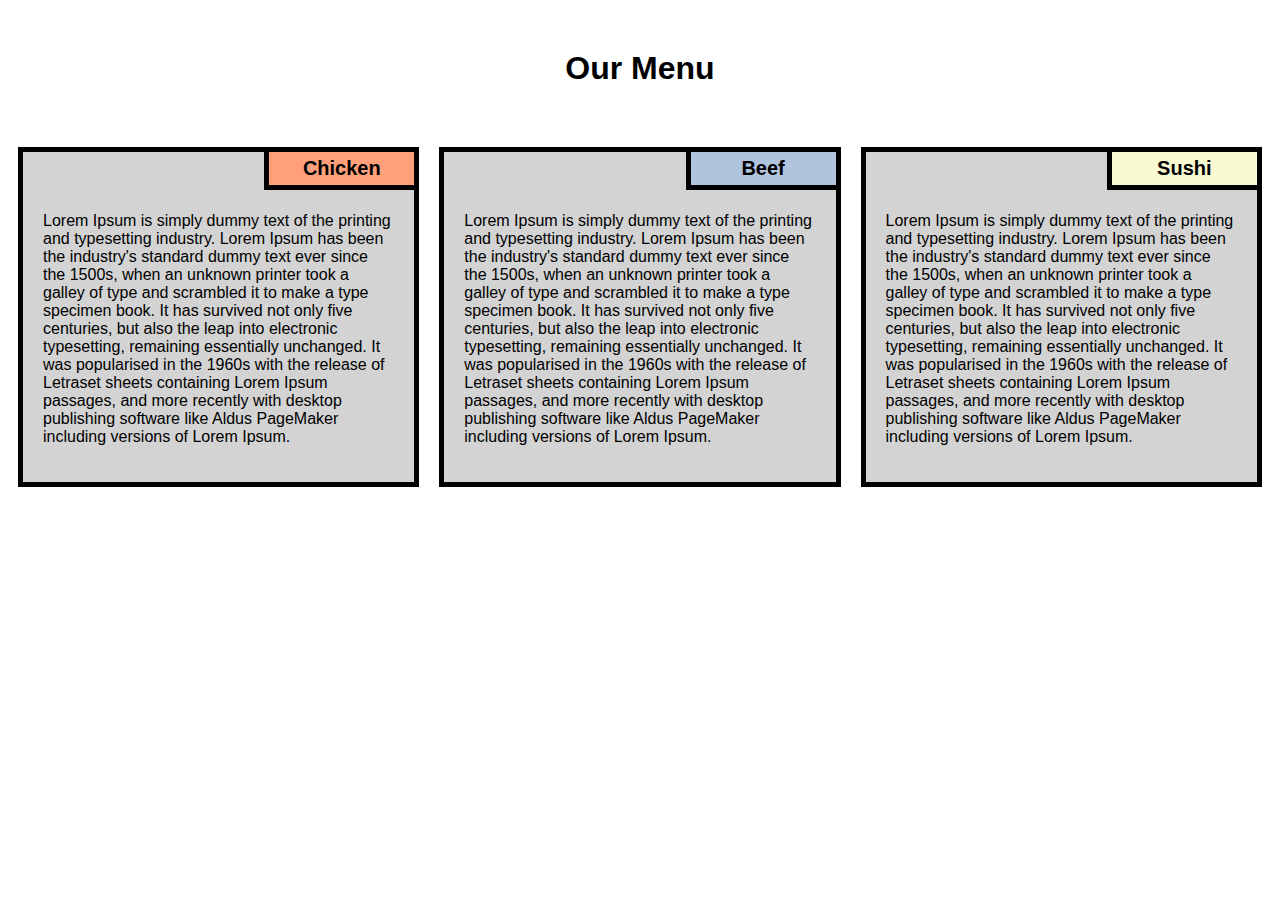
<file: module2-solution/index.html>
<!DOCTYPE html>
<html>
<head>
	<meta charset="utf-8">
	<meta name="viewport" content="width=device-width, initial-scale=1">
	<title>Module 2 Solution</title>
    <link rel="stylesheet" href="css/styles.css">
</head>
<body>
	<h1>Our Menu</h1>

	<div class="container">
		<div class="col-md-4 col-sm-6">
			<div class="menu">
				<span id="chicken" class="title">Chicken</span>
				<p>Lorem Ipsum is simply dummy text of the printing and typesetting industry. Lorem Ipsum has been the industry's standard dummy text ever since the 1500s, when an unknown printer took a galley of type and scrambled it to make a type specimen book. It has survived not only five centuries, but also the leap into electronic typesetting, remaining essentially unchanged. It was popularised in the 1960s with the release of Letraset sheets containing Lorem Ipsum passages, and more recently with desktop publishing software like Aldus PageMaker including versions of Lorem Ipsum.</p>
			</div>
		</div>
		<div class="col-md-4 col-sm-6">
			<div class="menu">
				<span id="beef" class="title">Beef</span>
				<p>Lorem Ipsum is simply dummy text of the printing and typesetting industry. Lorem Ipsum has been the industry's standard dummy text ever since the 1500s, when an unknown printer took a galley of type and scrambled it to make a type specimen book. It has survived not only five centuries, but also the leap into electronic typesetting, remaining essentially unchanged. It was popularised in the 1960s with the release of Letraset sheets containing Lorem Ipsum passages, and more recently with desktop publishing software like Aldus PageMaker including versions of Lorem Ipsum.</p>
			</div>
		</div>
		<div class="col-md-4 col-sm-12">
			<div class="menu">
				<span id="sushi" class="title">Sushi</span>
				<p>Lorem Ipsum is simply dummy text of the printing and typesetting industry. Lorem Ipsum has been the industry's standard dummy text ever since the 1500s, when an unknown printer took a galley of type and scrambled it to make a type specimen book. It has survived not only five centuries, but also the leap into electronic typesetting, remaining essentially unchanged. It was popularised in the 1960s with the release of Letraset sheets containing Lorem Ipsum passages, and more recently with desktop publishing software like Aldus PageMaker including versions of Lorem Ipsum.</p>
			</div>
		</div>
	</div>
</body>
</html>
</file>
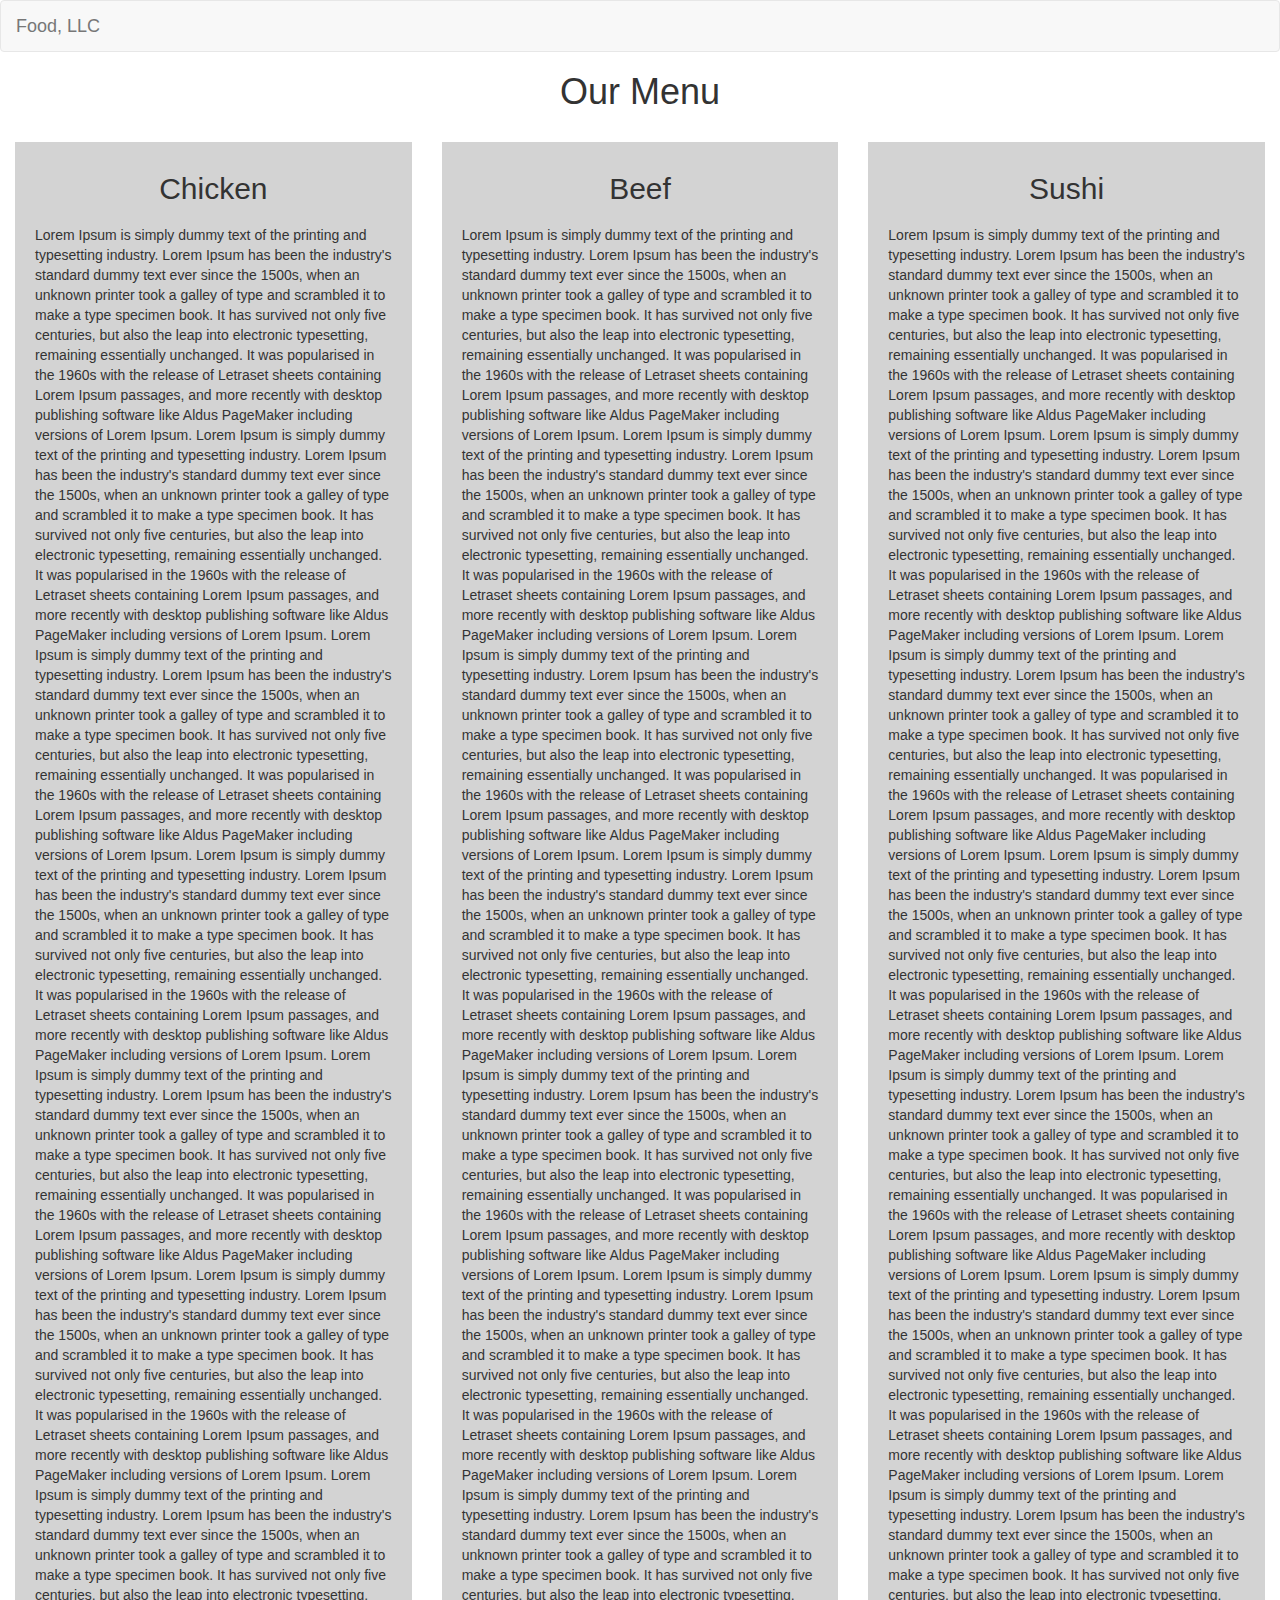
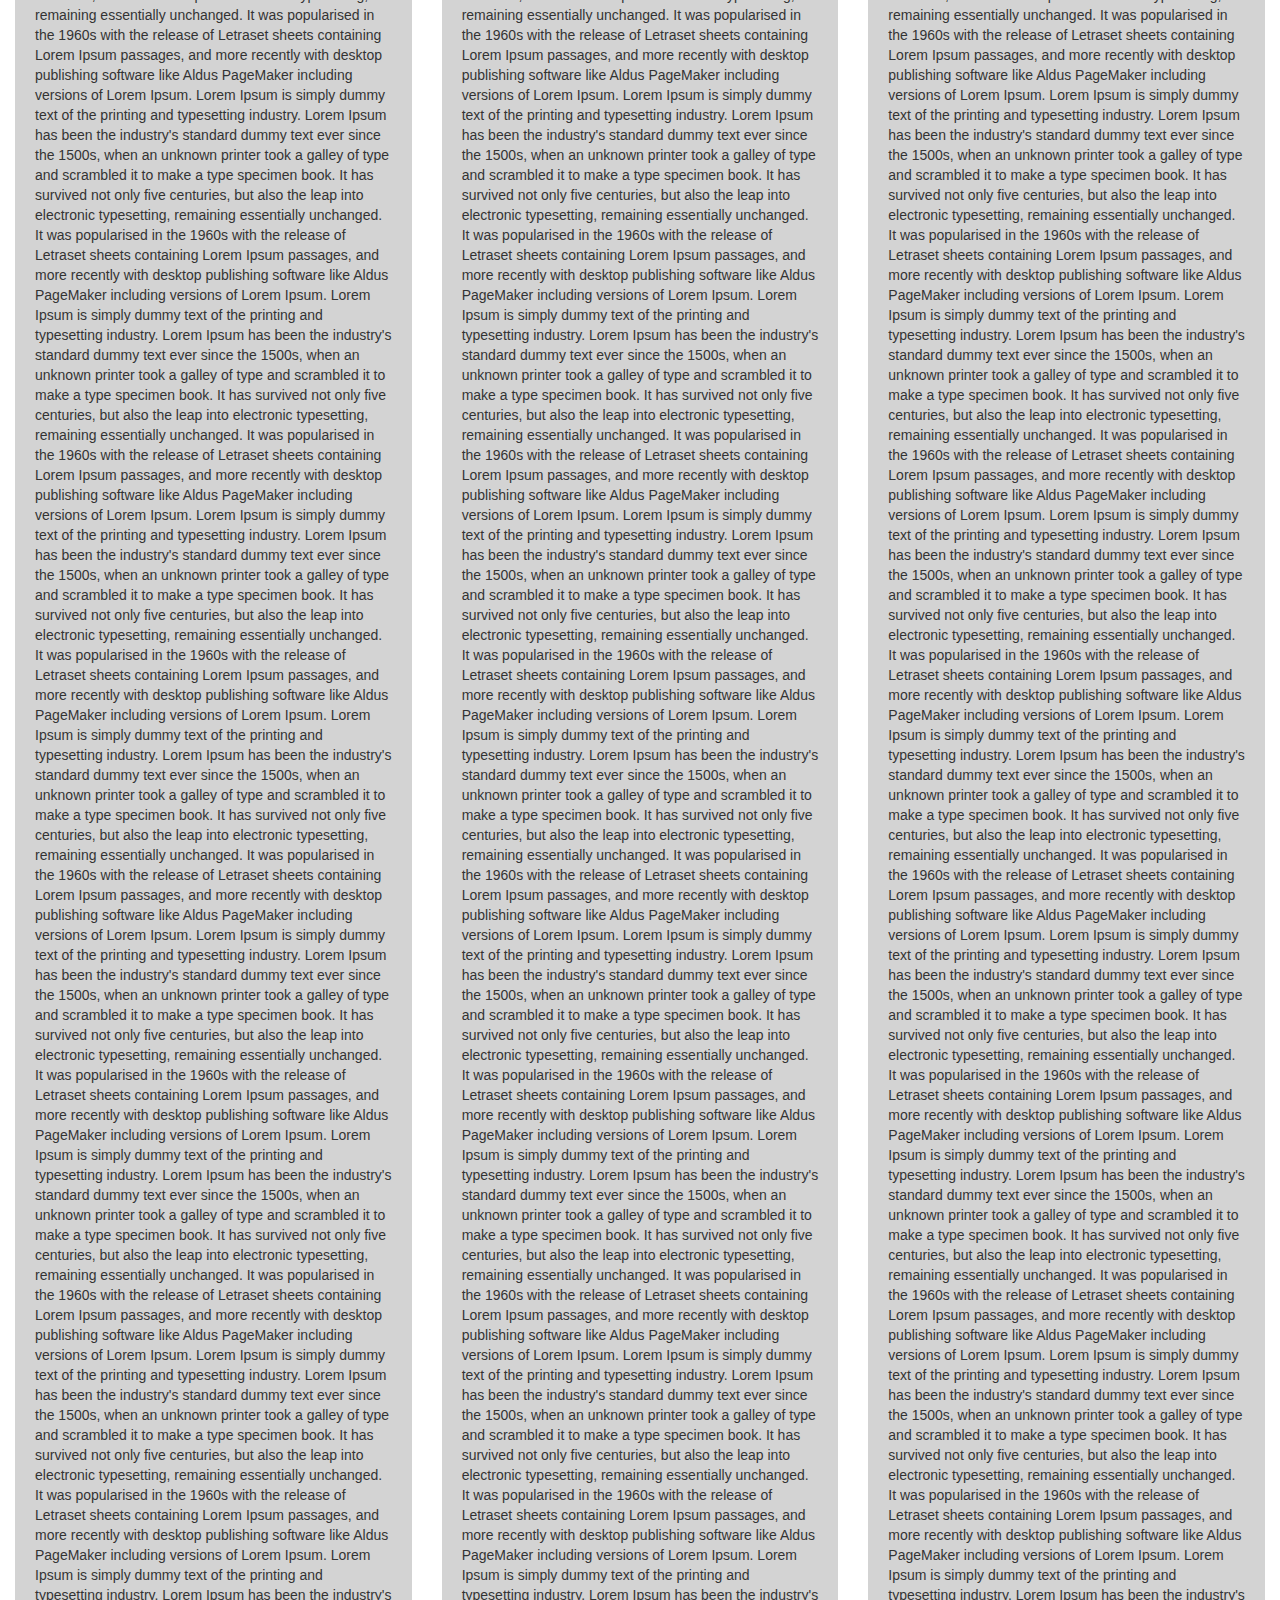
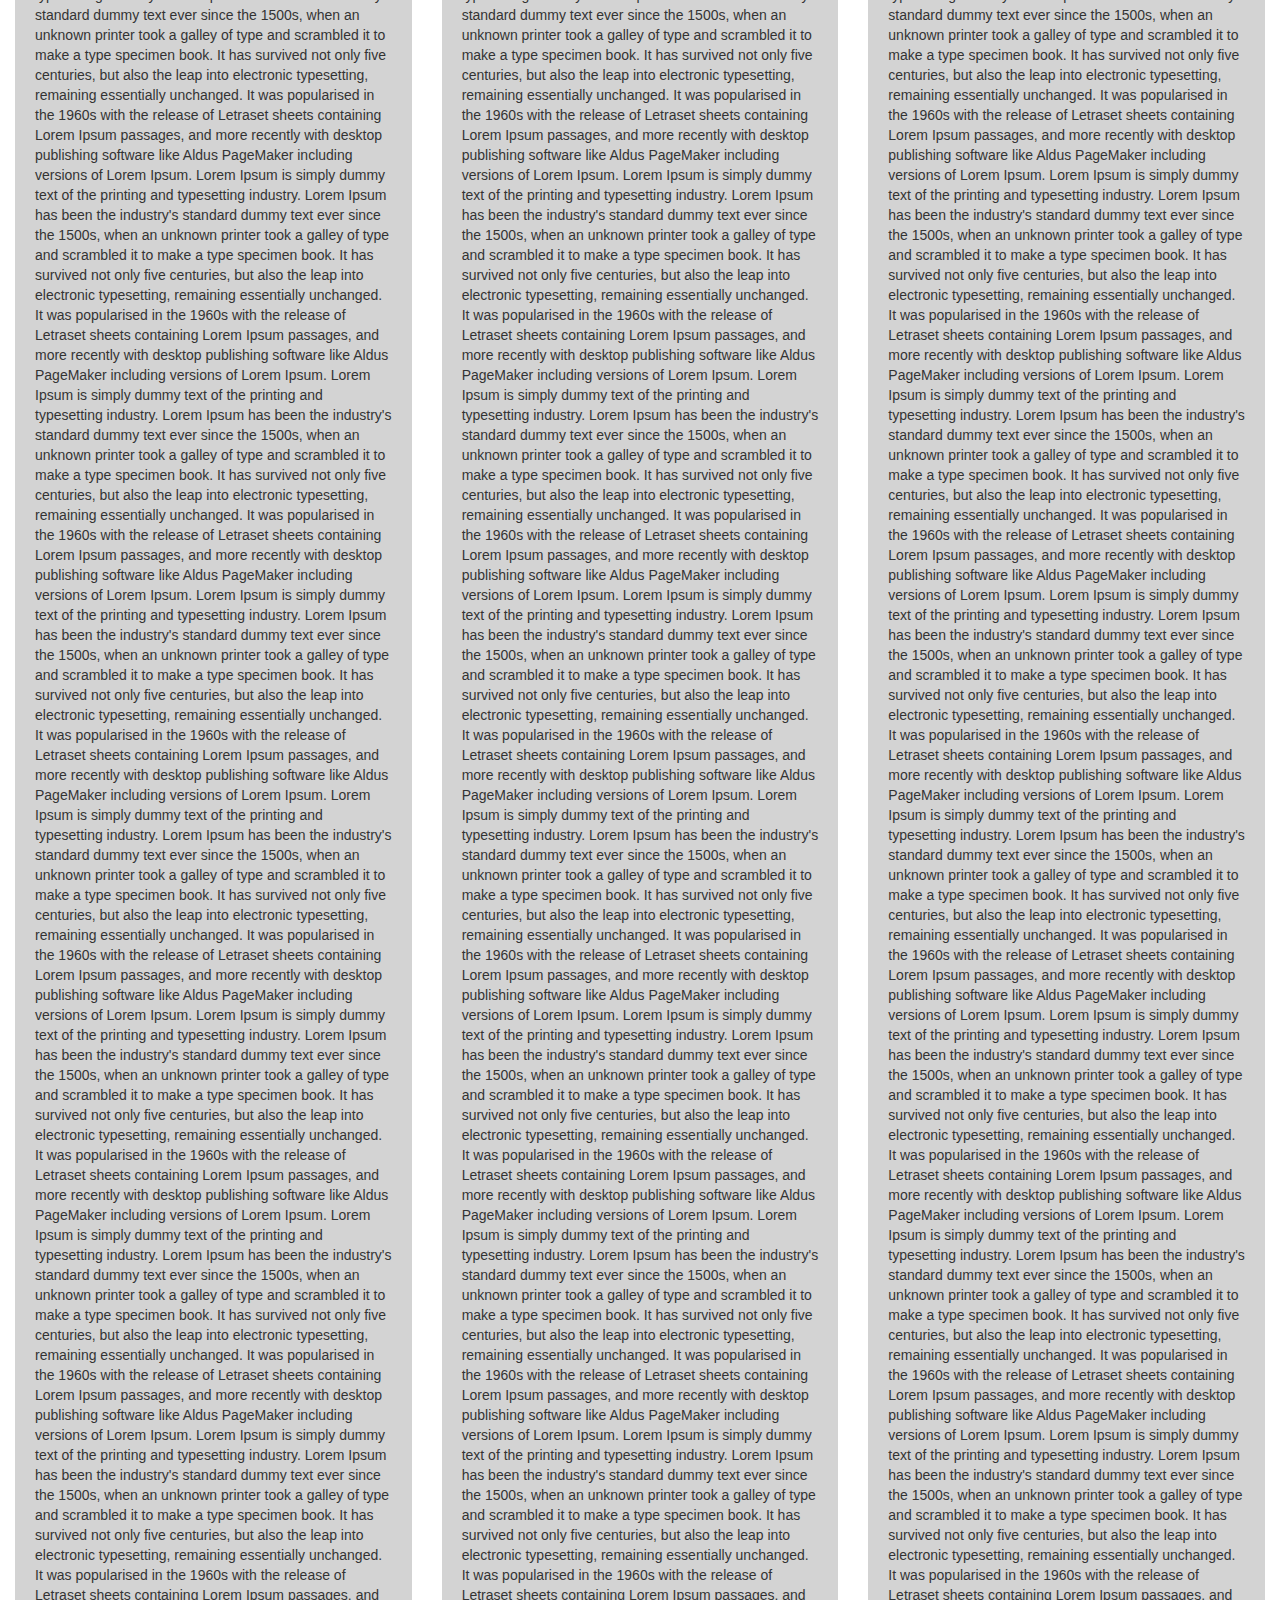
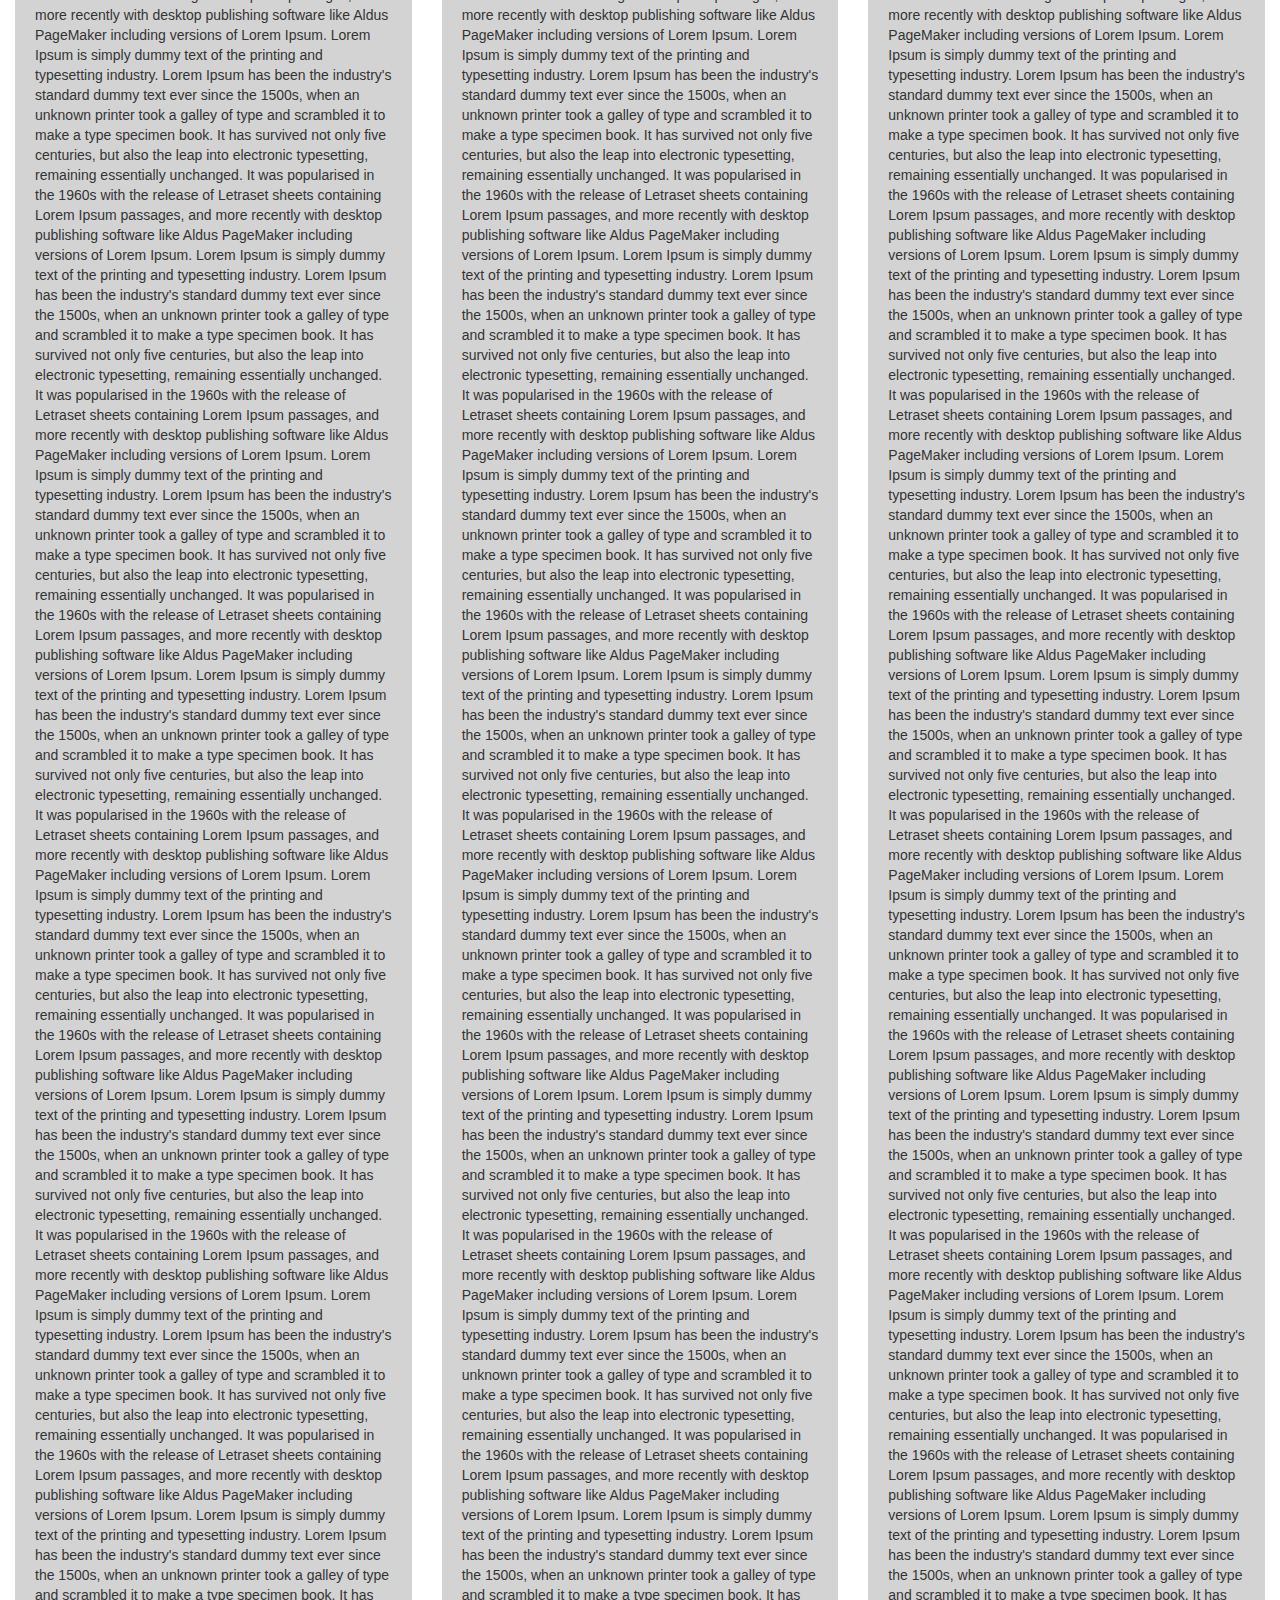
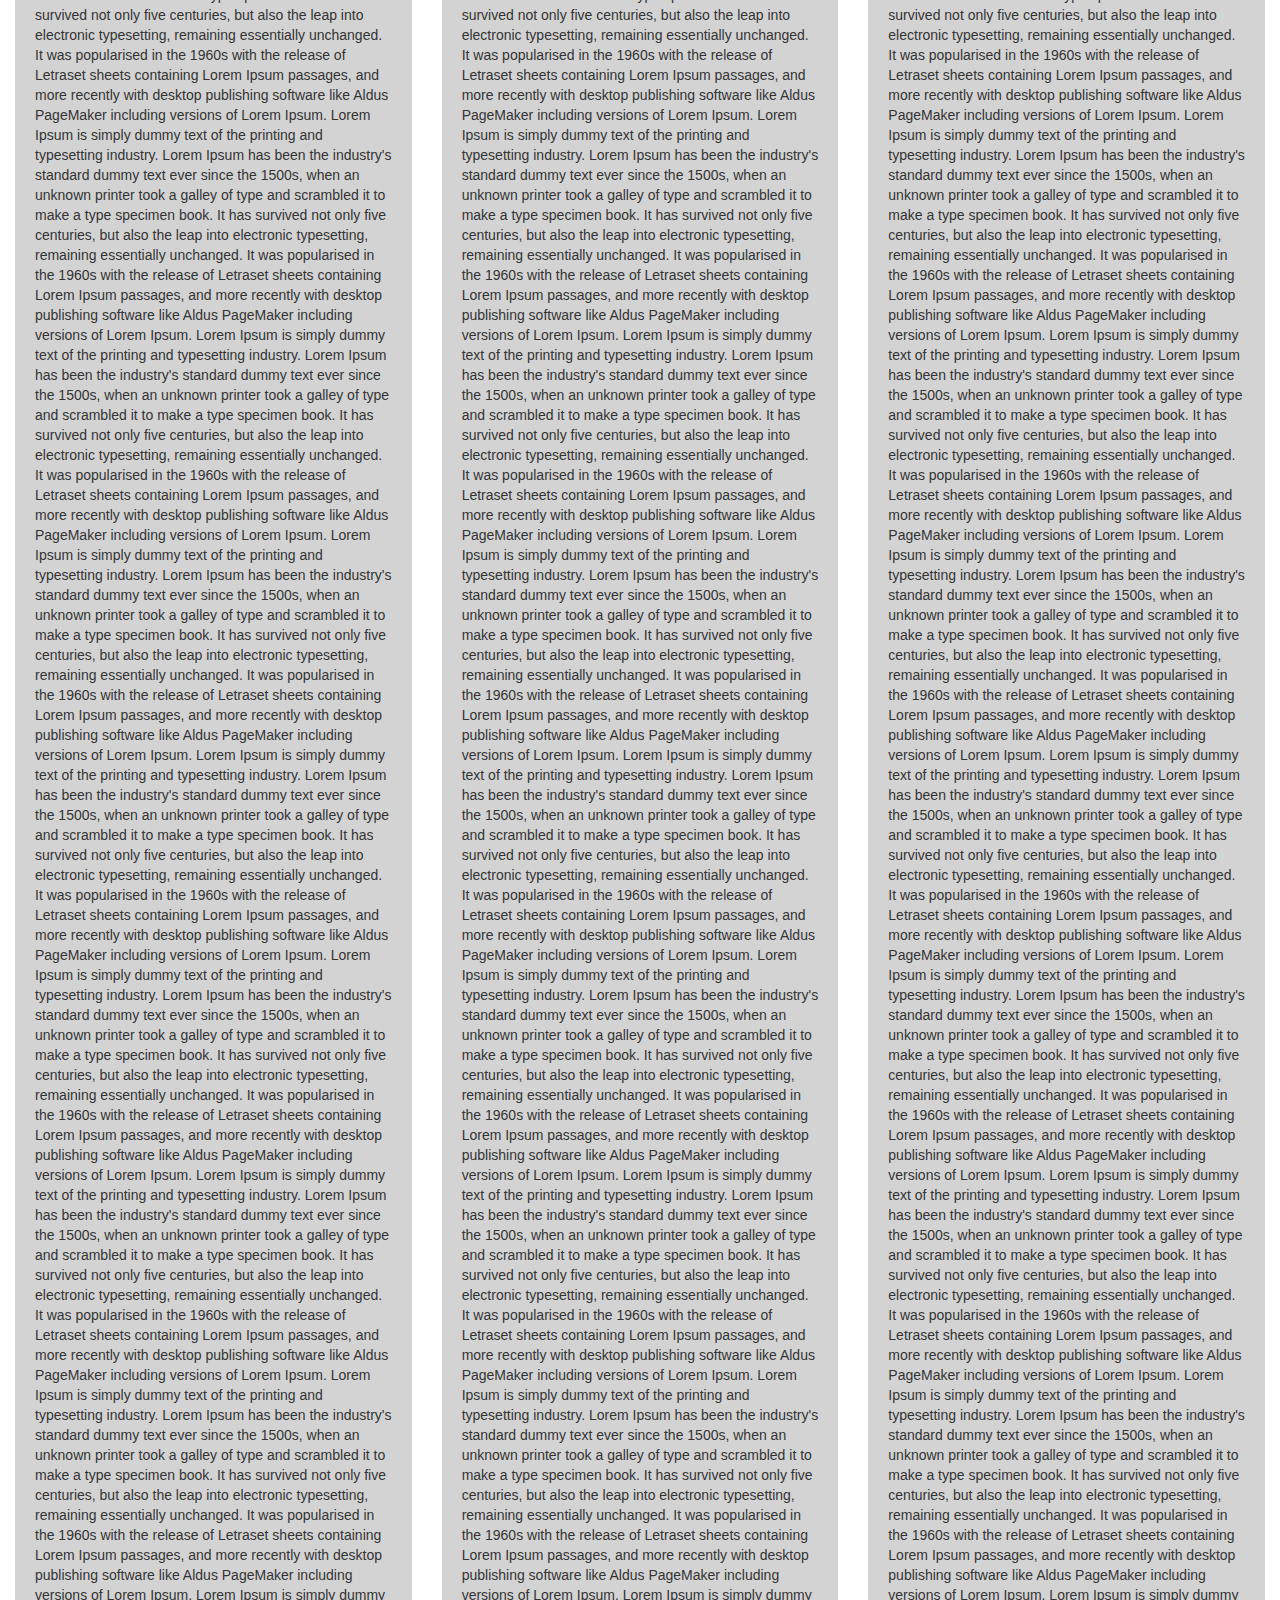
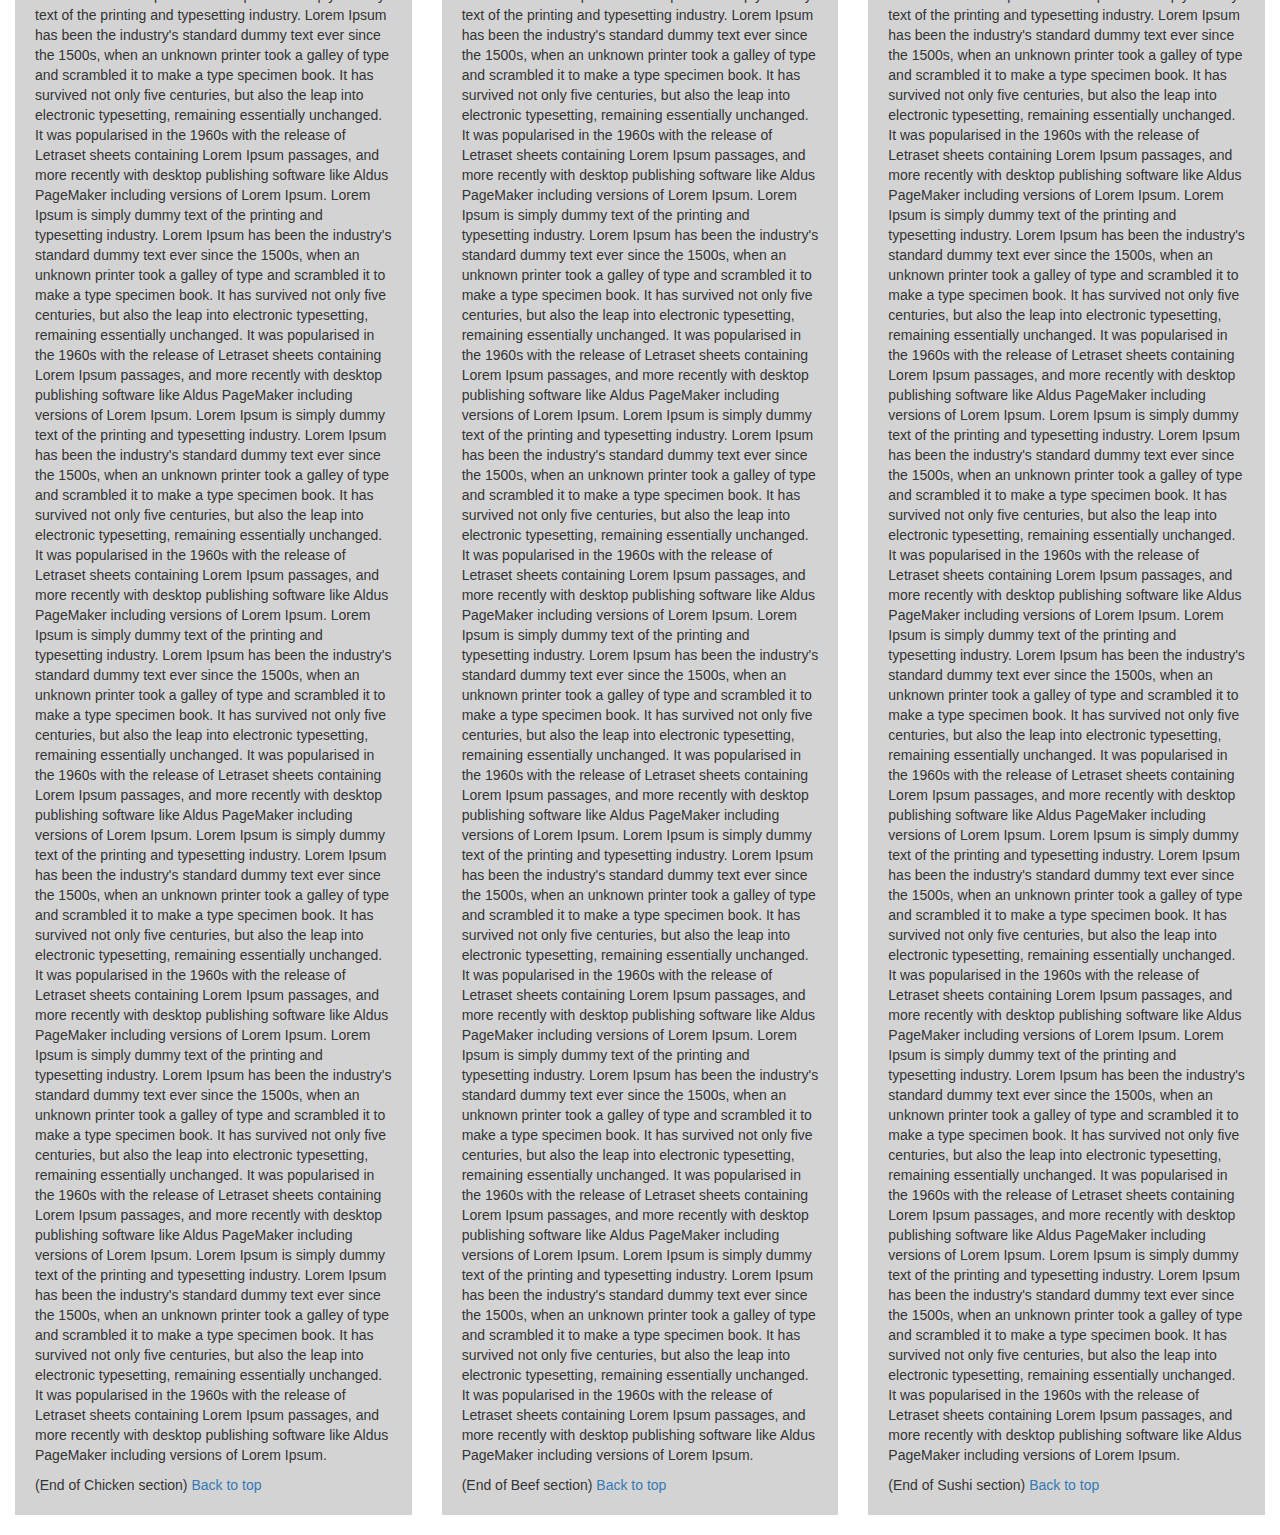
<file: module3-solution/index.html>
<!DOCTYPE html>
<html>
<head>
	<meta charset="utf-8">
	<meta name="viewport" content="width=device-width, initial-scale=1">

	<title>Module 3 Solution</title>

    <link rel="stylesheet" href="css/bootstrap.min.css">
    <link rel="stylesheet" href="css/styles.css">
</head>
<body>
	<nav id="top" class="navbar navbar-default">
		<div class="container-fluid">
			<div class="navbar-header">
			  <button type="button" class="navbar-toggle collapsed" data-toggle="collapse" data-target="#collapsable-nav" aria-expanded="false">
		        <span class="sr-only">Toggle navigation</span>
		        <span class="icon-bar"></span>
		        <span class="icon-bar"></span>
		        <span class="icon-bar"></span>
		      </button>
		      <a class="navbar-brand" href="#">Food, LLC</a>
		    </div>

		    <div id="collapsable-nav" class="collapse navbar-collapse">
	           <ul id="nav-list" class="nav navbar-nav navbar-right visible-xs">
	            <li>
	              <a href="#chicken">Chicken</a>
	            </li>
	            <li>
	              <a href="#beef">Beef</a>
	            </li>
	            <li>
	              <a href="#sushi">Sushi</a>
	            </li>
	          </ul>
	        </div>
		</div>
	</nav>

	<div class="text-center">
	  <h1>Our Menu</h1>
	</div>

	<div class="container-fluid">
		<div class="row">
			<div class="col-md-4 col-sm-6 col-xs-12">
				<div id="chicken" class="menu">
					<h2>Chicken</h2>
					<p>
						Lorem Ipsum is simply dummy text of the printing and typesetting industry. Lorem Ipsum has been the industry's standard dummy text ever since the 1500s, when an unknown printer took a galley of type and scrambled it to make a type specimen book. It has survived not only five centuries, but also the leap into electronic typesetting, remaining essentially unchanged. It was popularised in the 1960s with the release of Letraset sheets containing Lorem Ipsum passages, and more recently with desktop publishing software like Aldus PageMaker including versions of Lorem Ipsum.

						Lorem Ipsum is simply dummy text of the printing and typesetting industry. Lorem Ipsum has been the industry's standard dummy text ever since the 1500s, when an unknown printer took a galley of type and scrambled it to make a type specimen book. It has survived not only five centuries, but also the leap into electronic typesetting, remaining essentially unchanged. It was popularised in the 1960s with the release of Letraset sheets containing Lorem Ipsum passages, and more recently with desktop publishing software like Aldus PageMaker including versions of Lorem Ipsum.

						Lorem Ipsum is simply dummy text of the printing and typesetting industry. Lorem Ipsum has been the industry's standard dummy text ever since the 1500s, when an unknown printer took a galley of type and scrambled it to make a type specimen book. It has survived not only five centuries, but also the leap into electronic typesetting, remaining essentially unchanged. It was popularised in the 1960s with the release of Letraset sheets containing Lorem Ipsum passages, and more recently with desktop publishing software like Aldus PageMaker including versions of Lorem Ipsum.

						Lorem Ipsum is simply dummy text of the printing and typesetting industry. Lorem Ipsum has been the industry's standard dummy text ever since the 1500s, when an unknown printer took a galley of type and scrambled it to make a type specimen book. It has survived not only five centuries, but also the leap into electronic typesetting, remaining essentially unchanged. It was popularised in the 1960s with the release of Letraset sheets containing Lorem Ipsum passages, and more recently with desktop publishing software like Aldus PageMaker including versions of Lorem Ipsum.

						Lorem Ipsum is simply dummy text of the printing and typesetting industry. Lorem Ipsum has been the industry's standard dummy text ever since the 1500s, when an unknown printer took a galley of type and scrambled it to make a type specimen book. It has survived not only five centuries, but also the leap into electronic typesetting, remaining essentially unchanged. It was popularised in the 1960s with the release of Letraset sheets containing Lorem Ipsum passages, and more recently with desktop publishing software like Aldus PageMaker including versions of Lorem Ipsum.

						Lorem Ipsum is simply dummy text of the printing and typesetting industry. Lorem Ipsum has been the industry's standard dummy text ever since the 1500s, when an unknown printer took a galley of type and scrambled it to make a type specimen book. It has survived not only five centuries, but also the leap into electronic typesetting, remaining essentially unchanged. It was popularised in the 1960s with the release of Letraset sheets containing Lorem Ipsum passages, and more recently with desktop publishing software like Aldus PageMaker including versions of Lorem Ipsum.

						Lorem Ipsum is simply dummy text of the printing and typesetting industry. Lorem Ipsum has been the industry's standard dummy text ever since the 1500s, when an unknown printer took a galley of type and scrambled it to make a type specimen book. It has survived not only five centuries, but also the leap into electronic typesetting, remaining essentially unchanged. It was popularised in the 1960s with the release of Letraset sheets containing Lorem Ipsum passages, and more recently with desktop publishing software like Aldus PageMaker including versions of Lorem Ipsum.

						Lorem Ipsum is simply dummy text of the printing and typesetting industry. Lorem Ipsum has been the industry's standard dummy text ever since the 1500s, when an unknown printer took a galley of type and scrambled it to make a type specimen book. It has survived not only five centuries, but also the leap into electronic typesetting, remaining essentially unchanged. It was popularised in the 1960s with the release of Letraset sheets containing Lorem Ipsum passages, and more recently with desktop publishing software like Aldus PageMaker including versions of Lorem Ipsum.

						Lorem Ipsum is simply dummy text of the printing and typesetting industry. Lorem Ipsum has been the industry's standard dummy text ever since the 1500s, when an unknown printer took a galley of type and scrambled it to make a type specimen book. It has survived not only five centuries, but also the leap into electronic typesetting, remaining essentially unchanged. It was popularised in the 1960s with the release of Letraset sheets containing Lorem Ipsum passages, and more recently with desktop publishing software like Aldus PageMaker including versions of Lorem Ipsum.

						Lorem Ipsum is simply dummy text of the printing and typesetting industry. Lorem Ipsum has been the industry's standard dummy text ever since the 1500s, when an unknown printer took a galley of type and scrambled it to make a type specimen book. It has survived not only five centuries, but also the leap into electronic typesetting, remaining essentially unchanged. It was popularised in the 1960s with the release of Letraset sheets containing Lorem Ipsum passages, and more recently with desktop publishing software like Aldus PageMaker including versions of Lorem Ipsum.

						Lorem Ipsum is simply dummy text of the printing and typesetting industry. Lorem Ipsum has been the industry's standard dummy text ever since the 1500s, when an unknown printer took a galley of type and scrambled it to make a type specimen book. It has survived not only five centuries, but also the leap into electronic typesetting, remaining essentially unchanged. It was popularised in the 1960s with the release of Letraset sheets containing Lorem Ipsum passages, and more recently with desktop publishing software like Aldus PageMaker including versions of Lorem Ipsum.

						Lorem Ipsum is simply dummy text of the printing and typesetting industry. Lorem Ipsum has been the industry's standard dummy text ever since the 1500s, when an unknown printer took a galley of type and scrambled it to make a type specimen book. It has survived not only five centuries, but also the leap into electronic typesetting, remaining essentially unchanged. It was popularised in the 1960s with the release of Letraset sheets containing Lorem Ipsum passages, and more recently with desktop publishing software like Aldus PageMaker including versions of Lorem Ipsum.

						Lorem Ipsum is simply dummy text of the printing and typesetting industry. Lorem Ipsum has been the industry's standard dummy text ever since the 1500s, when an unknown printer took a galley of type and scrambled it to make a type specimen book. It has survived not only five centuries, but also the leap into electronic typesetting, remaining essentially unchanged. It was popularised in the 1960s with the release of Letraset sheets containing Lorem Ipsum passages, and more recently with desktop publishing software like Aldus PageMaker including versions of Lorem Ipsum.

						Lorem Ipsum is simply dummy text of the printing and typesetting industry. Lorem Ipsum has been the industry's standard dummy text ever since the 1500s, when an unknown printer took a galley of type and scrambled it to make a type specimen book. It has survived not only five centuries, but also the leap into electronic typesetting, remaining essentially unchanged. It was popularised in the 1960s with the release of Letraset sheets containing Lorem Ipsum passages, and more recently with desktop publishing software like Aldus PageMaker including versions of Lorem Ipsum.

						Lorem Ipsum is simply dummy text of the printing and typesetting industry. Lorem Ipsum has been the industry's standard dummy text ever since the 1500s, when an unknown printer took a galley of type and scrambled it to make a type specimen book. It has survived not only five centuries, but also the leap into electronic typesetting, remaining essentially unchanged. It was popularised in the 1960s with the release of Letraset sheets containing Lorem Ipsum passages, and more recently with desktop publishing software like Aldus PageMaker including versions of Lorem Ipsum.

						Lorem Ipsum is simply dummy text of the printing and typesetting industry. Lorem Ipsum has been the industry's standard dummy text ever since the 1500s, when an unknown printer took a galley of type and scrambled it to make a type specimen book. It has survived not only five centuries, but also the leap into electronic typesetting, remaining essentially unchanged. It was popularised in the 1960s with the release of Letraset sheets containing Lorem Ipsum passages, and more recently with desktop publishing software like Aldus PageMaker including versions of Lorem Ipsum.

						Lorem Ipsum is simply dummy text of the printing and typesetting industry. Lorem Ipsum has been the industry's standard dummy text ever since the 1500s, when an unknown printer took a galley of type and scrambled it to make a type specimen book. It has survived not only five centuries, but also the leap into electronic typesetting, remaining essentially unchanged. It was popularised in the 1960s with the release of Letraset sheets containing Lorem Ipsum passages, and more recently with desktop publishing software like Aldus PageMaker including versions of Lorem Ipsum.

						Lorem Ipsum is simply dummy text of the printing and typesetting industry. Lorem Ipsum has been the industry's standard dummy text ever since the 1500s, when an unknown printer took a galley of type and scrambled it to make a type specimen book. It has survived not only five centuries, but also the leap into electronic typesetting, remaining essentially unchanged. It was popularised in the 1960s with the release of Letraset sheets containing Lorem Ipsum passages, and more recently with desktop publishing software like Aldus PageMaker including versions of Lorem Ipsum.

						Lorem Ipsum is simply dummy text of the printing and typesetting industry. Lorem Ipsum has been the industry's standard dummy text ever since the 1500s, when an unknown printer took a galley of type and scrambled it to make a type specimen book. It has survived not only five centuries, but also the leap into electronic typesetting, remaining essentially unchanged. It was popularised in the 1960s with the release of Letraset sheets containing Lorem Ipsum passages, and more recently with desktop publishing software like Aldus PageMaker including versions of Lorem Ipsum.

						Lorem Ipsum is simply dummy text of the printing and typesetting industry. Lorem Ipsum has been the industry's standard dummy text ever since the 1500s, when an unknown printer took a galley of type and scrambled it to make a type specimen book. It has survived not only five centuries, but also the leap into electronic typesetting, remaining essentially unchanged. It was popularised in the 1960s with the release of Letraset sheets containing Lorem Ipsum passages, and more recently with desktop publishing software like Aldus PageMaker including versions of Lorem Ipsum.

						Lorem Ipsum is simply dummy text of the printing and typesetting industry. Lorem Ipsum has been the industry's standard dummy text ever since the 1500s, when an unknown printer took a galley of type and scrambled it to make a type specimen book. It has survived not only five centuries, but also the leap into electronic typesetting, remaining essentially unchanged. It was popularised in the 1960s with the release of Letraset sheets containing Lorem Ipsum passages, and more recently with desktop publishing software like Aldus PageMaker including versions of Lorem Ipsum.

						Lorem Ipsum is simply dummy text of the printing and typesetting industry. Lorem Ipsum has been the industry's standard dummy text ever since the 1500s, when an unknown printer took a galley of type and scrambled it to make a type specimen book. It has survived not only five centuries, but also the leap into electronic typesetting, remaining essentially unchanged. It was popularised in the 1960s with the release of Letraset sheets containing Lorem Ipsum passages, and more recently with desktop publishing software like Aldus PageMaker including versions of Lorem Ipsum.

						Lorem Ipsum is simply dummy text of the printing and typesetting industry. Lorem Ipsum has been the industry's standard dummy text ever since the 1500s, when an unknown printer took a galley of type and scrambled it to make a type specimen book. It has survived not only five centuries, but also the leap into electronic typesetting, remaining essentially unchanged. It was popularised in the 1960s with the release of Letraset sheets containing Lorem Ipsum passages, and more recently with desktop publishing software like Aldus PageMaker including versions of Lorem Ipsum.

						Lorem Ipsum is simply dummy text of the printing and typesetting industry. Lorem Ipsum has been the industry's standard dummy text ever since the 1500s, when an unknown printer took a galley of type and scrambled it to make a type specimen book. It has survived not only five centuries, but also the leap into electronic typesetting, remaining essentially unchanged. It was popularised in the 1960s with the release of Letraset sheets containing Lorem Ipsum passages, and more recently with desktop publishing software like Aldus PageMaker including versions of Lorem Ipsum.

						Lorem Ipsum is simply dummy text of the printing and typesetting industry. Lorem Ipsum has been the industry's standard dummy text ever since the 1500s, when an unknown printer took a galley of type and scrambled it to make a type specimen book. It has survived not only five centuries, but also the leap into electronic typesetting, remaining essentially unchanged. It was popularised in the 1960s with the release of Letraset sheets containing Lorem Ipsum passages, and more recently with desktop publishing software like Aldus PageMaker including versions of Lorem Ipsum.

						Lorem Ipsum is simply dummy text of the printing and typesetting industry. Lorem Ipsum has been the industry's standard dummy text ever since the 1500s, when an unknown printer took a galley of type and scrambled it to make a type specimen book. It has survived not only five centuries, but also the leap into electronic typesetting, remaining essentially unchanged. It was popularised in the 1960s with the release of Letraset sheets containing Lorem Ipsum passages, and more recently with desktop publishing software like Aldus PageMaker including versions of Lorem Ipsum.

						Lorem Ipsum is simply dummy text of the printing and typesetting industry. Lorem Ipsum has been the industry's standard dummy text ever since the 1500s, when an unknown printer took a galley of type and scrambled it to make a type specimen book. It has survived not only five centuries, but also the leap into electronic typesetting, remaining essentially unchanged. It was popularised in the 1960s with the release of Letraset sheets containing Lorem Ipsum passages, and more recently with desktop publishing software like Aldus PageMaker including versions of Lorem Ipsum.

						Lorem Ipsum is simply dummy text of the printing and typesetting industry. Lorem Ipsum has been the industry's standard dummy text ever since the 1500s, when an unknown printer took a galley of type and scrambled it to make a type specimen book. It has survived not only five centuries, but also the leap into electronic typesetting, remaining essentially unchanged. It was popularised in the 1960s with the release of Letraset sheets containing Lorem Ipsum passages, and more recently with desktop publishing software like Aldus PageMaker including versions of Lorem Ipsum.

						Lorem Ipsum is simply dummy text of the printing and typesetting industry. Lorem Ipsum has been the industry's standard dummy text ever since the 1500s, when an unknown printer took a galley of type and scrambled it to make a type specimen book. It has survived not only five centuries, but also the leap into electronic typesetting, remaining essentially unchanged. It was popularised in the 1960s with the release of Letraset sheets containing Lorem Ipsum passages, and more recently with desktop publishing software like Aldus PageMaker including versions of Lorem Ipsum.

						Lorem Ipsum is simply dummy text of the printing and typesetting industry. Lorem Ipsum has been the industry's standard dummy text ever since the 1500s, when an unknown printer took a galley of type and scrambled it to make a type specimen book. It has survived not only five centuries, but also the leap into electronic typesetting, remaining essentially unchanged. It was popularised in the 1960s with the release of Letraset sheets containing Lorem Ipsum passages, and more recently with desktop publishing software like Aldus PageMaker including versions of Lorem Ipsum.

						Lorem Ipsum is simply dummy text of the printing and typesetting industry. Lorem Ipsum has been the industry's standard dummy text ever since the 1500s, when an unknown printer took a galley of type and scrambled it to make a type specimen book. It has survived not only five centuries, but also the leap into electronic typesetting, remaining essentially unchanged. It was popularised in the 1960s with the release of Letraset sheets containing Lorem Ipsum passages, and more recently with desktop publishing software like Aldus PageMaker including versions of Lorem Ipsum.

						Lorem Ipsum is simply dummy text of the printing and typesetting industry. Lorem Ipsum has been the industry's standard dummy text ever since the 1500s, when an unknown printer took a galley of type and scrambled it to make a type specimen book. It has survived not only five centuries, but also the leap into electronic typesetting, remaining essentially unchanged. It was popularised in the 1960s with the release of Letraset sheets containing Lorem Ipsum passages, and more recently with desktop publishing software like Aldus PageMaker including versions of Lorem Ipsum.

						Lorem Ipsum is simply dummy text of the printing and typesetting industry. Lorem Ipsum has been the industry's standard dummy text ever since the 1500s, when an unknown printer took a galley of type and scrambled it to make a type specimen book. It has survived not only five centuries, but also the leap into electronic typesetting, remaining essentially unchanged. It was popularised in the 1960s with the release of Letraset sheets containing Lorem Ipsum passages, and more recently with desktop publishing software like Aldus PageMaker including versions of Lorem Ipsum.

						Lorem Ipsum is simply dummy text of the printing and typesetting industry. Lorem Ipsum has been the industry's standard dummy text ever since the 1500s, when an unknown printer took a galley of type and scrambled it to make a type specimen book. It has survived not only five centuries, but also the leap into electronic typesetting, remaining essentially unchanged. It was popularised in the 1960s with the release of Letraset sheets containing Lorem Ipsum passages, and more recently with desktop publishing software like Aldus PageMaker including versions of Lorem Ipsum.

						Lorem Ipsum is simply dummy text of the printing and typesetting industry. Lorem Ipsum has been the industry's standard dummy text ever since the 1500s, when an unknown printer took a galley of type and scrambled it to make a type specimen book. It has survived not only five centuries, but also the leap into electronic typesetting, remaining essentially unchanged. It was popularised in the 1960s with the release of Letraset sheets containing Lorem Ipsum passages, and more recently with desktop publishing software like Aldus PageMaker including versions of Lorem Ipsum.

						Lorem Ipsum is simply dummy text of the printing and typesetting industry. Lorem Ipsum has been the industry's standard dummy text ever since the 1500s, when an unknown printer took a galley of type and scrambled it to make a type specimen book. It has survived not only five centuries, but also the leap into electronic typesetting, remaining essentially unchanged. It was popularised in the 1960s with the release of Letraset sheets containing Lorem Ipsum passages, and more recently with desktop publishing software like Aldus PageMaker including versions of Lorem Ipsum.

						Lorem Ipsum is simply dummy text of the printing and typesetting industry. Lorem Ipsum has been the industry's standard dummy text ever since the 1500s, when an unknown printer took a galley of type and scrambled it to make a type specimen book. It has survived not only five centuries, but also the leap into electronic typesetting, remaining essentially unchanged. It was popularised in the 1960s with the release of Letraset sheets containing Lorem Ipsum passages, and more recently with desktop publishing software like Aldus PageMaker including versions of Lorem Ipsum.

						Lorem Ipsum is simply dummy text of the printing and typesetting industry. Lorem Ipsum has been the industry's standard dummy text ever since the 1500s, when an unknown printer took a galley of type and scrambled it to make a type specimen book. It has survived not only five centuries, but also the leap into electronic typesetting, remaining essentially unchanged. It was popularised in the 1960s with the release of Letraset sheets containing Lorem Ipsum passages, and more recently with desktop publishing software like Aldus PageMaker including versions of Lorem Ipsum.

						Lorem Ipsum is simply dummy text of the printing and typesetting industry. Lorem Ipsum has been the industry's standard dummy text ever since the 1500s, when an unknown printer took a galley of type and scrambled it to make a type specimen book. It has survived not only five centuries, but also the leap into electronic typesetting, remaining essentially unchanged. It was popularised in the 1960s with the release of Letraset sheets containing Lorem Ipsum passages, and more recently with desktop publishing software like Aldus PageMaker including versions of Lorem Ipsum.

						Lorem Ipsum is simply dummy text of the printing and typesetting industry. Lorem Ipsum has been the industry's standard dummy text ever since the 1500s, when an unknown printer took a galley of type and scrambled it to make a type specimen book. It has survived not only five centuries, but also the leap into electronic typesetting, remaining essentially unchanged. It was popularised in the 1960s with the release of Letraset sheets containing Lorem Ipsum passages, and more recently with desktop publishing software like Aldus PageMaker including versions of Lorem Ipsum.

						Lorem Ipsum is simply dummy text of the printing and typesetting industry. Lorem Ipsum has been the industry's standard dummy text ever since the 1500s, when an unknown printer took a galley of type and scrambled it to make a type specimen book. It has survived not only five centuries, but also the leap into electronic typesetting, remaining essentially unchanged. It was popularised in the 1960s with the release of Letraset sheets containing Lorem Ipsum passages, and more recently with desktop publishing software like Aldus PageMaker including versions of Lorem Ipsum.

						Lorem Ipsum is simply dummy text of the printing and typesetting industry. Lorem Ipsum has been the industry's standard dummy text ever since the 1500s, when an unknown printer took a galley of type and scrambled it to make a type specimen book. It has survived not only five centuries, but also the leap into electronic typesetting, remaining essentially unchanged. It was popularised in the 1960s with the release of Letraset sheets containing Lorem Ipsum passages, and more recently with desktop publishing software like Aldus PageMaker including versions of Lorem Ipsum.

						Lorem Ipsum is simply dummy text of the printing and typesetting industry. Lorem Ipsum has been the industry's standard dummy text ever since the 1500s, when an unknown printer took a galley of type and scrambled it to make a type specimen book. It has survived not only five centuries, but also the leap into electronic typesetting, remaining essentially unchanged. It was popularised in the 1960s with the release of Letraset sheets containing Lorem Ipsum passages, and more recently with desktop publishing software like Aldus PageMaker including versions of Lorem Ipsum.

						Lorem Ipsum is simply dummy text of the printing and typesetting industry. Lorem Ipsum has been the industry's standard dummy text ever since the 1500s, when an unknown printer took a galley of type and scrambled it to make a type specimen book. It has survived not only five centuries, but also the leap into electronic typesetting, remaining essentially unchanged. It was popularised in the 1960s with the release of Letraset sheets containing Lorem Ipsum passages, and more recently with desktop publishing software like Aldus PageMaker including versions of Lorem Ipsum.
					</p>
					<span>(End of Chicken section)<a href="#top"> Back to top</a></span>
				</div>
			</div>

			<div class="col-md-4 col-sm-6 col-xs-12">
				<div id="beef" class="menu">
					<h2>Beef</h2>
					<p>
						Lorem Ipsum is simply dummy text of the printing and typesetting industry. Lorem Ipsum has been the industry's standard dummy text ever since the 1500s, when an unknown printer took a galley of type and scrambled it to make a type specimen book. It has survived not only five centuries, but also the leap into electronic typesetting, remaining essentially unchanged. It was popularised in the 1960s with the release of Letraset sheets containing Lorem Ipsum passages, and more recently with desktop publishing software like Aldus PageMaker including versions of Lorem Ipsum.

						Lorem Ipsum is simply dummy text of the printing and typesetting industry. Lorem Ipsum has been the industry's standard dummy text ever since the 1500s, when an unknown printer took a galley of type and scrambled it to make a type specimen book. It has survived not only five centuries, but also the leap into electronic typesetting, remaining essentially unchanged. It was popularised in the 1960s with the release of Letraset sheets containing Lorem Ipsum passages, and more recently with desktop publishing software like Aldus PageMaker including versions of Lorem Ipsum.

						Lorem Ipsum is simply dummy text of the printing and typesetting industry. Lorem Ipsum has been the industry's standard dummy text ever since the 1500s, when an unknown printer took a galley of type and scrambled it to make a type specimen book. It has survived not only five centuries, but also the leap into electronic typesetting, remaining essentially unchanged. It was popularised in the 1960s with the release of Letraset sheets containing Lorem Ipsum passages, and more recently with desktop publishing software like Aldus PageMaker including versions of Lorem Ipsum.

						Lorem Ipsum is simply dummy text of the printing and typesetting industry. Lorem Ipsum has been the industry's standard dummy text ever since the 1500s, when an unknown printer took a galley of type and scrambled it to make a type specimen book. It has survived not only five centuries, but also the leap into electronic typesetting, remaining essentially unchanged. It was popularised in the 1960s with the release of Letraset sheets containing Lorem Ipsum passages, and more recently with desktop publishing software like Aldus PageMaker including versions of Lorem Ipsum.

						Lorem Ipsum is simply dummy text of the printing and typesetting industry. Lorem Ipsum has been the industry's standard dummy text ever since the 1500s, when an unknown printer took a galley of type and scrambled it to make a type specimen book. It has survived not only five centuries, but also the leap into electronic typesetting, remaining essentially unchanged. It was popularised in the 1960s with the release of Letraset sheets containing Lorem Ipsum passages, and more recently with desktop publishing software like Aldus PageMaker including versions of Lorem Ipsum.

						Lorem Ipsum is simply dummy text of the printing and typesetting industry. Lorem Ipsum has been the industry's standard dummy text ever since the 1500s, when an unknown printer took a galley of type and scrambled it to make a type specimen book. It has survived not only five centuries, but also the leap into electronic typesetting, remaining essentially unchanged. It was popularised in the 1960s with the release of Letraset sheets containing Lorem Ipsum passages, and more recently with desktop publishing software like Aldus PageMaker including versions of Lorem Ipsum.

						Lorem Ipsum is simply dummy text of the printing and typesetting industry. Lorem Ipsum has been the industry's standard dummy text ever since the 1500s, when an unknown printer took a galley of type and scrambled it to make a type specimen book. It has survived not only five centuries, but also the leap into electronic typesetting, remaining essentially unchanged. It was popularised in the 1960s with the release of Letraset sheets containing Lorem Ipsum passages, and more recently with desktop publishing software like Aldus PageMaker including versions of Lorem Ipsum.

						Lorem Ipsum is simply dummy text of the printing and typesetting industry. Lorem Ipsum has been the industry's standard dummy text ever since the 1500s, when an unknown printer took a galley of type and scrambled it to make a type specimen book. It has survived not only five centuries, but also the leap into electronic typesetting, remaining essentially unchanged. It was popularised in the 1960s with the release of Letraset sheets containing Lorem Ipsum passages, and more recently with desktop publishing software like Aldus PageMaker including versions of Lorem Ipsum.

						Lorem Ipsum is simply dummy text of the printing and typesetting industry. Lorem Ipsum has been the industry's standard dummy text ever since the 1500s, when an unknown printer took a galley of type and scrambled it to make a type specimen book. It has survived not only five centuries, but also the leap into electronic typesetting, remaining essentially unchanged. It was popularised in the 1960s with the release of Letraset sheets containing Lorem Ipsum passages, and more recently with desktop publishing software like Aldus PageMaker including versions of Lorem Ipsum.

						Lorem Ipsum is simply dummy text of the printing and typesetting industry. Lorem Ipsum has been the industry's standard dummy text ever since the 1500s, when an unknown printer took a galley of type and scrambled it to make a type specimen book. It has survived not only five centuries, but also the leap into electronic typesetting, remaining essentially unchanged. It was popularised in the 1960s with the release of Letraset sheets containing Lorem Ipsum passages, and more recently with desktop publishing software like Aldus PageMaker including versions of Lorem Ipsum.

						Lorem Ipsum is simply dummy text of the printing and typesetting industry. Lorem Ipsum has been the industry's standard dummy text ever since the 1500s, when an unknown printer took a galley of type and scrambled it to make a type specimen book. It has survived not only five centuries, but also the leap into electronic typesetting, remaining essentially unchanged. It was popularised in the 1960s with the release of Letraset sheets containing Lorem Ipsum passages, and more recently with desktop publishing software like Aldus PageMaker including versions of Lorem Ipsum.

						Lorem Ipsum is simply dummy text of the printing and typesetting industry. Lorem Ipsum has been the industry's standard dummy text ever since the 1500s, when an unknown printer took a galley of type and scrambled it to make a type specimen book. It has survived not only five centuries, but also the leap into electronic typesetting, remaining essentially unchanged. It was popularised in the 1960s with the release of Letraset sheets containing Lorem Ipsum passages, and more recently with desktop publishing software like Aldus PageMaker including versions of Lorem Ipsum.

						Lorem Ipsum is simply dummy text of the printing and typesetting industry. Lorem Ipsum has been the industry's standard dummy text ever since the 1500s, when an unknown printer took a galley of type and scrambled it to make a type specimen book. It has survived not only five centuries, but also the leap into electronic typesetting, remaining essentially unchanged. It was popularised in the 1960s with the release of Letraset sheets containing Lorem Ipsum passages, and more recently with desktop publishing software like Aldus PageMaker including versions of Lorem Ipsum.

						Lorem Ipsum is simply dummy text of the printing and typesetting industry. Lorem Ipsum has been the industry's standard dummy text ever since the 1500s, when an unknown printer took a galley of type and scrambled it to make a type specimen book. It has survived not only five centuries, but also the leap into electronic typesetting, remaining essentially unchanged. It was popularised in the 1960s with the release of Letraset sheets containing Lorem Ipsum passages, and more recently with desktop publishing software like Aldus PageMaker including versions of Lorem Ipsum.

						Lorem Ipsum is simply dummy text of the printing and typesetting industry. Lorem Ipsum has been the industry's standard dummy text ever since the 1500s, when an unknown printer took a galley of type and scrambled it to make a type specimen book. It has survived not only five centuries, but also the leap into electronic typesetting, remaining essentially unchanged. It was popularised in the 1960s with the release of Letraset sheets containing Lorem Ipsum passages, and more recently with desktop publishing software like Aldus PageMaker including versions of Lorem Ipsum.

						Lorem Ipsum is simply dummy text of the printing and typesetting industry. Lorem Ipsum has been the industry's standard dummy text ever since the 1500s, when an unknown printer took a galley of type and scrambled it to make a type specimen book. It has survived not only five centuries, but also the leap into electronic typesetting, remaining essentially unchanged. It was popularised in the 1960s with the release of Letraset sheets containing Lorem Ipsum passages, and more recently with desktop publishing software like Aldus PageMaker including versions of Lorem Ipsum.

						Lorem Ipsum is simply dummy text of the printing and typesetting industry. Lorem Ipsum has been the industry's standard dummy text ever since the 1500s, when an unknown printer took a galley of type and scrambled it to make a type specimen book. It has survived not only five centuries, but also the leap into electronic typesetting, remaining essentially unchanged. It was popularised in the 1960s with the release of Letraset sheets containing Lorem Ipsum passages, and more recently with desktop publishing software like Aldus PageMaker including versions of Lorem Ipsum.

						Lorem Ipsum is simply dummy text of the printing and typesetting industry. Lorem Ipsum has been the industry's standard dummy text ever since the 1500s, when an unknown printer took a galley of type and scrambled it to make a type specimen book. It has survived not only five centuries, but also the leap into electronic typesetting, remaining essentially unchanged. It was popularised in the 1960s with the release of Letraset sheets containing Lorem Ipsum passages, and more recently with desktop publishing software like Aldus PageMaker including versions of Lorem Ipsum.

						Lorem Ipsum is simply dummy text of the printing and typesetting industry. Lorem Ipsum has been the industry's standard dummy text ever since the 1500s, when an unknown printer took a galley of type and scrambled it to make a type specimen book. It has survived not only five centuries, but also the leap into electronic typesetting, remaining essentially unchanged. It was popularised in the 1960s with the release of Letraset sheets containing Lorem Ipsum passages, and more recently with desktop publishing software like Aldus PageMaker including versions of Lorem Ipsum.

						Lorem Ipsum is simply dummy text of the printing and typesetting industry. Lorem Ipsum has been the industry's standard dummy text ever since the 1500s, when an unknown printer took a galley of type and scrambled it to make a type specimen book. It has survived not only five centuries, but also the leap into electronic typesetting, remaining essentially unchanged. It was popularised in the 1960s with the release of Letraset sheets containing Lorem Ipsum passages, and more recently with desktop publishing software like Aldus PageMaker including versions of Lorem Ipsum.

						Lorem Ipsum is simply dummy text of the printing and typesetting industry. Lorem Ipsum has been the industry's standard dummy text ever since the 1500s, when an unknown printer took a galley of type and scrambled it to make a type specimen book. It has survived not only five centuries, but also the leap into electronic typesetting, remaining essentially unchanged. It was popularised in the 1960s with the release of Letraset sheets containing Lorem Ipsum passages, and more recently with desktop publishing software like Aldus PageMaker including versions of Lorem Ipsum.

						Lorem Ipsum is simply dummy text of the printing and typesetting industry. Lorem Ipsum has been the industry's standard dummy text ever since the 1500s, when an unknown printer took a galley of type and scrambled it to make a type specimen book. It has survived not only five centuries, but also the leap into electronic typesetting, remaining essentially unchanged. It was popularised in the 1960s with the release of Letraset sheets containing Lorem Ipsum passages, and more recently with desktop publishing software like Aldus PageMaker including versions of Lorem Ipsum.

						Lorem Ipsum is simply dummy text of the printing and typesetting industry. Lorem Ipsum has been the industry's standard dummy text ever since the 1500s, when an unknown printer took a galley of type and scrambled it to make a type specimen book. It has survived not only five centuries, but also the leap into electronic typesetting, remaining essentially unchanged. It was popularised in the 1960s with the release of Letraset sheets containing Lorem Ipsum passages, and more recently with desktop publishing software like Aldus PageMaker including versions of Lorem Ipsum.

						Lorem Ipsum is simply dummy text of the printing and typesetting industry. Lorem Ipsum has been the industry's standard dummy text ever since the 1500s, when an unknown printer took a galley of type and scrambled it to make a type specimen book. It has survived not only five centuries, but also the leap into electronic typesetting, remaining essentially unchanged. It was popularised in the 1960s with the release of Letraset sheets containing Lorem Ipsum passages, and more recently with desktop publishing software like Aldus PageMaker including versions of Lorem Ipsum.

						Lorem Ipsum is simply dummy text of the printing and typesetting industry. Lorem Ipsum has been the industry's standard dummy text ever since the 1500s, when an unknown printer took a galley of type and scrambled it to make a type specimen book. It has survived not only five centuries, but also the leap into electronic typesetting, remaining essentially unchanged. It was popularised in the 1960s with the release of Letraset sheets containing Lorem Ipsum passages, and more recently with desktop publishing software like Aldus PageMaker including versions of Lorem Ipsum.

						Lorem Ipsum is simply dummy text of the printing and typesetting industry. Lorem Ipsum has been the industry's standard dummy text ever since the 1500s, when an unknown printer took a galley of type and scrambled it to make a type specimen book. It has survived not only five centuries, but also the leap into electronic typesetting, remaining essentially unchanged. It was popularised in the 1960s with the release of Letraset sheets containing Lorem Ipsum passages, and more recently with desktop publishing software like Aldus PageMaker including versions of Lorem Ipsum.

						Lorem Ipsum is simply dummy text of the printing and typesetting industry. Lorem Ipsum has been the industry's standard dummy text ever since the 1500s, when an unknown printer took a galley of type and scrambled it to make a type specimen book. It has survived not only five centuries, but also the leap into electronic typesetting, remaining essentially unchanged. It was popularised in the 1960s with the release of Letraset sheets containing Lorem Ipsum passages, and more recently with desktop publishing software like Aldus PageMaker including versions of Lorem Ipsum.

						Lorem Ipsum is simply dummy text of the printing and typesetting industry. Lorem Ipsum has been the industry's standard dummy text ever since the 1500s, when an unknown printer took a galley of type and scrambled it to make a type specimen book. It has survived not only five centuries, but also the leap into electronic typesetting, remaining essentially unchanged. It was popularised in the 1960s with the release of Letraset sheets containing Lorem Ipsum passages, and more recently with desktop publishing software like Aldus PageMaker including versions of Lorem Ipsum.

						Lorem Ipsum is simply dummy text of the printing and typesetting industry. Lorem Ipsum has been the industry's standard dummy text ever since the 1500s, when an unknown printer took a galley of type and scrambled it to make a type specimen book. It has survived not only five centuries, but also the leap into electronic typesetting, remaining essentially unchanged. It was popularised in the 1960s with the release of Letraset sheets containing Lorem Ipsum passages, and more recently with desktop publishing software like Aldus PageMaker including versions of Lorem Ipsum.

						Lorem Ipsum is simply dummy text of the printing and typesetting industry. Lorem Ipsum has been the industry's standard dummy text ever since the 1500s, when an unknown printer took a galley of type and scrambled it to make a type specimen book. It has survived not only five centuries, but also the leap into electronic typesetting, remaining essentially unchanged. It was popularised in the 1960s with the release of Letraset sheets containing Lorem Ipsum passages, and more recently with desktop publishing software like Aldus PageMaker including versions of Lorem Ipsum.

						Lorem Ipsum is simply dummy text of the printing and typesetting industry. Lorem Ipsum has been the industry's standard dummy text ever since the 1500s, when an unknown printer took a galley of type and scrambled it to make a type specimen book. It has survived not only five centuries, but also the leap into electronic typesetting, remaining essentially unchanged. It was popularised in the 1960s with the release of Letraset sheets containing Lorem Ipsum passages, and more recently with desktop publishing software like Aldus PageMaker including versions of Lorem Ipsum.

						Lorem Ipsum is simply dummy text of the printing and typesetting industry. Lorem Ipsum has been the industry's standard dummy text ever since the 1500s, when an unknown printer took a galley of type and scrambled it to make a type specimen book. It has survived not only five centuries, but also the leap into electronic typesetting, remaining essentially unchanged. It was popularised in the 1960s with the release of Letraset sheets containing Lorem Ipsum passages, and more recently with desktop publishing software like Aldus PageMaker including versions of Lorem Ipsum.

						Lorem Ipsum is simply dummy text of the printing and typesetting industry. Lorem Ipsum has been the industry's standard dummy text ever since the 1500s, when an unknown printer took a galley of type and scrambled it to make a type specimen book. It has survived not only five centuries, but also the leap into electronic typesetting, remaining essentially unchanged. It was popularised in the 1960s with the release of Letraset sheets containing Lorem Ipsum passages, and more recently with desktop publishing software like Aldus PageMaker including versions of Lorem Ipsum.

						Lorem Ipsum is simply dummy text of the printing and typesetting industry. Lorem Ipsum has been the industry's standard dummy text ever since the 1500s, when an unknown printer took a galley of type and scrambled it to make a type specimen book. It has survived not only five centuries, but also the leap into electronic typesetting, remaining essentially unchanged. It was popularised in the 1960s with the release of Letraset sheets containing Lorem Ipsum passages, and more recently with desktop publishing software like Aldus PageMaker including versions of Lorem Ipsum.

						Lorem Ipsum is simply dummy text of the printing and typesetting industry. Lorem Ipsum has been the industry's standard dummy text ever since the 1500s, when an unknown printer took a galley of type and scrambled it to make a type specimen book. It has survived not only five centuries, but also the leap into electronic typesetting, remaining essentially unchanged. It was popularised in the 1960s with the release of Letraset sheets containing Lorem Ipsum passages, and more recently with desktop publishing software like Aldus PageMaker including versions of Lorem Ipsum.

						Lorem Ipsum is simply dummy text of the printing and typesetting industry. Lorem Ipsum has been the industry's standard dummy text ever since the 1500s, when an unknown printer took a galley of type and scrambled it to make a type specimen book. It has survived not only five centuries, but also the leap into electronic typesetting, remaining essentially unchanged. It was popularised in the 1960s with the release of Letraset sheets containing Lorem Ipsum passages, and more recently with desktop publishing software like Aldus PageMaker including versions of Lorem Ipsum.

						Lorem Ipsum is simply dummy text of the printing and typesetting industry. Lorem Ipsum has been the industry's standard dummy text ever since the 1500s, when an unknown printer took a galley of type and scrambled it to make a type specimen book. It has survived not only five centuries, but also the leap into electronic typesetting, remaining essentially unchanged. It was popularised in the 1960s with the release of Letraset sheets containing Lorem Ipsum passages, and more recently with desktop publishing software like Aldus PageMaker including versions of Lorem Ipsum.

						Lorem Ipsum is simply dummy text of the printing and typesetting industry. Lorem Ipsum has been the industry's standard dummy text ever since the 1500s, when an unknown printer took a galley of type and scrambled it to make a type specimen book. It has survived not only five centuries, but also the leap into electronic typesetting, remaining essentially unchanged. It was popularised in the 1960s with the release of Letraset sheets containing Lorem Ipsum passages, and more recently with desktop publishing software like Aldus PageMaker including versions of Lorem Ipsum.

						Lorem Ipsum is simply dummy text of the printing and typesetting industry. Lorem Ipsum has been the industry's standard dummy text ever since the 1500s, when an unknown printer took a galley of type and scrambled it to make a type specimen book. It has survived not only five centuries, but also the leap into electronic typesetting, remaining essentially unchanged. It was popularised in the 1960s with the release of Letraset sheets containing Lorem Ipsum passages, and more recently with desktop publishing software like Aldus PageMaker including versions of Lorem Ipsum.

						Lorem Ipsum is simply dummy text of the printing and typesetting industry. Lorem Ipsum has been the industry's standard dummy text ever since the 1500s, when an unknown printer took a galley of type and scrambled it to make a type specimen book. It has survived not only five centuries, but also the leap into electronic typesetting, remaining essentially unchanged. It was popularised in the 1960s with the release of Letraset sheets containing Lorem Ipsum passages, and more recently with desktop publishing software like Aldus PageMaker including versions of Lorem Ipsum.

						Lorem Ipsum is simply dummy text of the printing and typesetting industry. Lorem Ipsum has been the industry's standard dummy text ever since the 1500s, when an unknown printer took a galley of type and scrambled it to make a type specimen book. It has survived not only five centuries, but also the leap into electronic typesetting, remaining essentially unchanged. It was popularised in the 1960s with the release of Letraset sheets containing Lorem Ipsum passages, and more recently with desktop publishing software like Aldus PageMaker including versions of Lorem Ipsum.

						Lorem Ipsum is simply dummy text of the printing and typesetting industry. Lorem Ipsum has been the industry's standard dummy text ever since the 1500s, when an unknown printer took a galley of type and scrambled it to make a type specimen book. It has survived not only five centuries, but also the leap into electronic typesetting, remaining essentially unchanged. It was popularised in the 1960s with the release of Letraset sheets containing Lorem Ipsum passages, and more recently with desktop publishing software like Aldus PageMaker including versions of Lorem Ipsum.

						Lorem Ipsum is simply dummy text of the printing and typesetting industry. Lorem Ipsum has been the industry's standard dummy text ever since the 1500s, when an unknown printer took a galley of type and scrambled it to make a type specimen book. It has survived not only five centuries, but also the leap into electronic typesetting, remaining essentially unchanged. It was popularised in the 1960s with the release of Letraset sheets containing Lorem Ipsum passages, and more recently with desktop publishing software like Aldus PageMaker including versions of Lorem Ipsum.

						Lorem Ipsum is simply dummy text of the printing and typesetting industry. Lorem Ipsum has been the industry's standard dummy text ever since the 1500s, when an unknown printer took a galley of type and scrambled it to make a type specimen book. It has survived not only five centuries, but also the leap into electronic typesetting, remaining essentially unchanged. It was popularised in the 1960s with the release of Letraset sheets containing Lorem Ipsum passages, and more recently with desktop publishing software like Aldus PageMaker including versions of Lorem Ipsum.
					</p>
					<span>(End of Beef section)<a href="#top"> Back to top</a></span>
				</div>
			</div>

			<div class="col-md-4 col-sm-12 col-xs-12">
				<div id="sushi" class="menu">
					<h2>Sushi</h2>
					<p>
						Lorem Ipsum is simply dummy text of the printing and typesetting industry. Lorem Ipsum has been the industry's standard dummy text ever since the 1500s, when an unknown printer took a galley of type and scrambled it to make a type specimen book. It has survived not only five centuries, but also the leap into electronic typesetting, remaining essentially unchanged. It was popularised in the 1960s with the release of Letraset sheets containing Lorem Ipsum passages, and more recently with desktop publishing software like Aldus PageMaker including versions of Lorem Ipsum.

						Lorem Ipsum is simply dummy text of the printing and typesetting industry. Lorem Ipsum has been the industry's standard dummy text ever since the 1500s, when an unknown printer took a galley of type and scrambled it to make a type specimen book. It has survived not only five centuries, but also the leap into electronic typesetting, remaining essentially unchanged. It was popularised in the 1960s with the release of Letraset sheets containing Lorem Ipsum passages, and more recently with desktop publishing software like Aldus PageMaker including versions of Lorem Ipsum.

						Lorem Ipsum is simply dummy text of the printing and typesetting industry. Lorem Ipsum has been the industry's standard dummy text ever since the 1500s, when an unknown printer took a galley of type and scrambled it to make a type specimen book. It has survived not only five centuries, but also the leap into electronic typesetting, remaining essentially unchanged. It was popularised in the 1960s with the release of Letraset sheets containing Lorem Ipsum passages, and more recently with desktop publishing software like Aldus PageMaker including versions of Lorem Ipsum.

						Lorem Ipsum is simply dummy text of the printing and typesetting industry. Lorem Ipsum has been the industry's standard dummy text ever since the 1500s, when an unknown printer took a galley of type and scrambled it to make a type specimen book. It has survived not only five centuries, but also the leap into electronic typesetting, remaining essentially unchanged. It was popularised in the 1960s with the release of Letraset sheets containing Lorem Ipsum passages, and more recently with desktop publishing software like Aldus PageMaker including versions of Lorem Ipsum.

						Lorem Ipsum is simply dummy text of the printing and typesetting industry. Lorem Ipsum has been the industry's standard dummy text ever since the 1500s, when an unknown printer took a galley of type and scrambled it to make a type specimen book. It has survived not only five centuries, but also the leap into electronic typesetting, remaining essentially unchanged. It was popularised in the 1960s with the release of Letraset sheets containing Lorem Ipsum passages, and more recently with desktop publishing software like Aldus PageMaker including versions of Lorem Ipsum.

						Lorem Ipsum is simply dummy text of the printing and typesetting industry. Lorem Ipsum has been the industry's standard dummy text ever since the 1500s, when an unknown printer took a galley of type and scrambled it to make a type specimen book. It has survived not only five centuries, but also the leap into electronic typesetting, remaining essentially unchanged. It was popularised in the 1960s with the release of Letraset sheets containing Lorem Ipsum passages, and more recently with desktop publishing software like Aldus PageMaker including versions of Lorem Ipsum.

						Lorem Ipsum is simply dummy text of the printing and typesetting industry. Lorem Ipsum has been the industry's standard dummy text ever since the 1500s, when an unknown printer took a galley of type and scrambled it to make a type specimen book. It has survived not only five centuries, but also the leap into electronic typesetting, remaining essentially unchanged. It was popularised in the 1960s with the release of Letraset sheets containing Lorem Ipsum passages, and more recently with desktop publishing software like Aldus PageMaker including versions of Lorem Ipsum.

						Lorem Ipsum is simply dummy text of the printing and typesetting industry. Lorem Ipsum has been the industry's standard dummy text ever since the 1500s, when an unknown printer took a galley of type and scrambled it to make a type specimen book. It has survived not only five centuries, but also the leap into electronic typesetting, remaining essentially unchanged. It was popularised in the 1960s with the release of Letraset sheets containing Lorem Ipsum passages, and more recently with desktop publishing software like Aldus PageMaker including versions of Lorem Ipsum.

						Lorem Ipsum is simply dummy text of the printing and typesetting industry. Lorem Ipsum has been the industry's standard dummy text ever since the 1500s, when an unknown printer took a galley of type and scrambled it to make a type specimen book. It has survived not only five centuries, but also the leap into electronic typesetting, remaining essentially unchanged. It was popularised in the 1960s with the release of Letraset sheets containing Lorem Ipsum passages, and more recently with desktop publishing software like Aldus PageMaker including versions of Lorem Ipsum.

						Lorem Ipsum is simply dummy text of the printing and typesetting industry. Lorem Ipsum has been the industry's standard dummy text ever since the 1500s, when an unknown printer took a galley of type and scrambled it to make a type specimen book. It has survived not only five centuries, but also the leap into electronic typesetting, remaining essentially unchanged. It was popularised in the 1960s with the release of Letraset sheets containing Lorem Ipsum passages, and more recently with desktop publishing software like Aldus PageMaker including versions of Lorem Ipsum.

						Lorem Ipsum is simply dummy text of the printing and typesetting industry. Lorem Ipsum has been the industry's standard dummy text ever since the 1500s, when an unknown printer took a galley of type and scrambled it to make a type specimen book. It has survived not only five centuries, but also the leap into electronic typesetting, remaining essentially unchanged. It was popularised in the 1960s with the release of Letraset sheets containing Lorem Ipsum passages, and more recently with desktop publishing software like Aldus PageMaker including versions of Lorem Ipsum.

						Lorem Ipsum is simply dummy text of the printing and typesetting industry. Lorem Ipsum has been the industry's standard dummy text ever since the 1500s, when an unknown printer took a galley of type and scrambled it to make a type specimen book. It has survived not only five centuries, but also the leap into electronic typesetting, remaining essentially unchanged. It was popularised in the 1960s with the release of Letraset sheets containing Lorem Ipsum passages, and more recently with desktop publishing software like Aldus PageMaker including versions of Lorem Ipsum.

						Lorem Ipsum is simply dummy text of the printing and typesetting industry. Lorem Ipsum has been the industry's standard dummy text ever since the 1500s, when an unknown printer took a galley of type and scrambled it to make a type specimen book. It has survived not only five centuries, but also the leap into electronic typesetting, remaining essentially unchanged. It was popularised in the 1960s with the release of Letraset sheets containing Lorem Ipsum passages, and more recently with desktop publishing software like Aldus PageMaker including versions of Lorem Ipsum.

						Lorem Ipsum is simply dummy text of the printing and typesetting industry. Lorem Ipsum has been the industry's standard dummy text ever since the 1500s, when an unknown printer took a galley of type and scrambled it to make a type specimen book. It has survived not only five centuries, but also the leap into electronic typesetting, remaining essentially unchanged. It was popularised in the 1960s with the release of Letraset sheets containing Lorem Ipsum passages, and more recently with desktop publishing software like Aldus PageMaker including versions of Lorem Ipsum.

						Lorem Ipsum is simply dummy text of the printing and typesetting industry. Lorem Ipsum has been the industry's standard dummy text ever since the 1500s, when an unknown printer took a galley of type and scrambled it to make a type specimen book. It has survived not only five centuries, but also the leap into electronic typesetting, remaining essentially unchanged. It was popularised in the 1960s with the release of Letraset sheets containing Lorem Ipsum passages, and more recently with desktop publishing software like Aldus PageMaker including versions of Lorem Ipsum.

						Lorem Ipsum is simply dummy text of the printing and typesetting industry. Lorem Ipsum has been the industry's standard dummy text ever since the 1500s, when an unknown printer took a galley of type and scrambled it to make a type specimen book. It has survived not only five centuries, but also the leap into electronic typesetting, remaining essentially unchanged. It was popularised in the 1960s with the release of Letraset sheets containing Lorem Ipsum passages, and more recently with desktop publishing software like Aldus PageMaker including versions of Lorem Ipsum.

						Lorem Ipsum is simply dummy text of the printing and typesetting industry. Lorem Ipsum has been the industry's standard dummy text ever since the 1500s, when an unknown printer took a galley of type and scrambled it to make a type specimen book. It has survived not only five centuries, but also the leap into electronic typesetting, remaining essentially unchanged. It was popularised in the 1960s with the release of Letraset sheets containing Lorem Ipsum passages, and more recently with desktop publishing software like Aldus PageMaker including versions of Lorem Ipsum.

						Lorem Ipsum is simply dummy text of the printing and typesetting industry. Lorem Ipsum has been the industry's standard dummy text ever since the 1500s, when an unknown printer took a galley of type and scrambled it to make a type specimen book. It has survived not only five centuries, but also the leap into electronic typesetting, remaining essentially unchanged. It was popularised in the 1960s with the release of Letraset sheets containing Lorem Ipsum passages, and more recently with desktop publishing software like Aldus PageMaker including versions of Lorem Ipsum.

						Lorem Ipsum is simply dummy text of the printing and typesetting industry. Lorem Ipsum has been the industry's standard dummy text ever since the 1500s, when an unknown printer took a galley of type and scrambled it to make a type specimen book. It has survived not only five centuries, but also the leap into electronic typesetting, remaining essentially unchanged. It was popularised in the 1960s with the release of Letraset sheets containing Lorem Ipsum passages, and more recently with desktop publishing software like Aldus PageMaker including versions of Lorem Ipsum.

						Lorem Ipsum is simply dummy text of the printing and typesetting industry. Lorem Ipsum has been the industry's standard dummy text ever since the 1500s, when an unknown printer took a galley of type and scrambled it to make a type specimen book. It has survived not only five centuries, but also the leap into electronic typesetting, remaining essentially unchanged. It was popularised in the 1960s with the release of Letraset sheets containing Lorem Ipsum passages, and more recently with desktop publishing software like Aldus PageMaker including versions of Lorem Ipsum.

						Lorem Ipsum is simply dummy text of the printing and typesetting industry. Lorem Ipsum has been the industry's standard dummy text ever since the 1500s, when an unknown printer took a galley of type and scrambled it to make a type specimen book. It has survived not only five centuries, but also the leap into electronic typesetting, remaining essentially unchanged. It was popularised in the 1960s with the release of Letraset sheets containing Lorem Ipsum passages, and more recently with desktop publishing software like Aldus PageMaker including versions of Lorem Ipsum.

						Lorem Ipsum is simply dummy text of the printing and typesetting industry. Lorem Ipsum has been the industry's standard dummy text ever since the 1500s, when an unknown printer took a galley of type and scrambled it to make a type specimen book. It has survived not only five centuries, but also the leap into electronic typesetting, remaining essentially unchanged. It was popularised in the 1960s with the release of Letraset sheets containing Lorem Ipsum passages, and more recently with desktop publishing software like Aldus PageMaker including versions of Lorem Ipsum.

						Lorem Ipsum is simply dummy text of the printing and typesetting industry. Lorem Ipsum has been the industry's standard dummy text ever since the 1500s, when an unknown printer took a galley of type and scrambled it to make a type specimen book. It has survived not only five centuries, but also the leap into electronic typesetting, remaining essentially unchanged. It was popularised in the 1960s with the release of Letraset sheets containing Lorem Ipsum passages, and more recently with desktop publishing software like Aldus PageMaker including versions of Lorem Ipsum.

						Lorem Ipsum is simply dummy text of the printing and typesetting industry. Lorem Ipsum has been the industry's standard dummy text ever since the 1500s, when an unknown printer took a galley of type and scrambled it to make a type specimen book. It has survived not only five centuries, but also the leap into electronic typesetting, remaining essentially unchanged. It was popularised in the 1960s with the release of Letraset sheets containing Lorem Ipsum passages, and more recently with desktop publishing software like Aldus PageMaker including versions of Lorem Ipsum.

						Lorem Ipsum is simply dummy text of the printing and typesetting industry. Lorem Ipsum has been the industry's standard dummy text ever since the 1500s, when an unknown printer took a galley of type and scrambled it to make a type specimen book. It has survived not only five centuries, but also the leap into electronic typesetting, remaining essentially unchanged. It was popularised in the 1960s with the release of Letraset sheets containing Lorem Ipsum passages, and more recently with desktop publishing software like Aldus PageMaker including versions of Lorem Ipsum.

						Lorem Ipsum is simply dummy text of the printing and typesetting industry. Lorem Ipsum has been the industry's standard dummy text ever since the 1500s, when an unknown printer took a galley of type and scrambled it to make a type specimen book. It has survived not only five centuries, but also the leap into electronic typesetting, remaining essentially unchanged. It was popularised in the 1960s with the release of Letraset sheets containing Lorem Ipsum passages, and more recently with desktop publishing software like Aldus PageMaker including versions of Lorem Ipsum.

						Lorem Ipsum is simply dummy text of the printing and typesetting industry. Lorem Ipsum has been the industry's standard dummy text ever since the 1500s, when an unknown printer took a galley of type and scrambled it to make a type specimen book. It has survived not only five centuries, but also the leap into electronic typesetting, remaining essentially unchanged. It was popularised in the 1960s with the release of Letraset sheets containing Lorem Ipsum passages, and more recently with desktop publishing software like Aldus PageMaker including versions of Lorem Ipsum.

						Lorem Ipsum is simply dummy text of the printing and typesetting industry. Lorem Ipsum has been the industry's standard dummy text ever since the 1500s, when an unknown printer took a galley of type and scrambled it to make a type specimen book. It has survived not only five centuries, but also the leap into electronic typesetting, remaining essentially unchanged. It was popularised in the 1960s with the release of Letraset sheets containing Lorem Ipsum passages, and more recently with desktop publishing software like Aldus PageMaker including versions of Lorem Ipsum.

						Lorem Ipsum is simply dummy text of the printing and typesetting industry. Lorem Ipsum has been the industry's standard dummy text ever since the 1500s, when an unknown printer took a galley of type and scrambled it to make a type specimen book. It has survived not only five centuries, but also the leap into electronic typesetting, remaining essentially unchanged. It was popularised in the 1960s with the release of Letraset sheets containing Lorem Ipsum passages, and more recently with desktop publishing software like Aldus PageMaker including versions of Lorem Ipsum.

						Lorem Ipsum is simply dummy text of the printing and typesetting industry. Lorem Ipsum has been the industry's standard dummy text ever since the 1500s, when an unknown printer took a galley of type and scrambled it to make a type specimen book. It has survived not only five centuries, but also the leap into electronic typesetting, remaining essentially unchanged. It was popularised in the 1960s with the release of Letraset sheets containing Lorem Ipsum passages, and more recently with desktop publishing software like Aldus PageMaker including versions of Lorem Ipsum.

						Lorem Ipsum is simply dummy text of the printing and typesetting industry. Lorem Ipsum has been the industry's standard dummy text ever since the 1500s, when an unknown printer took a galley of type and scrambled it to make a type specimen book. It has survived not only five centuries, but also the leap into electronic typesetting, remaining essentially unchanged. It was popularised in the 1960s with the release of Letraset sheets containing Lorem Ipsum passages, and more recently with desktop publishing software like Aldus PageMaker including versions of Lorem Ipsum.

						Lorem Ipsum is simply dummy text of the printing and typesetting industry. Lorem Ipsum has been the industry's standard dummy text ever since the 1500s, when an unknown printer took a galley of type and scrambled it to make a type specimen book. It has survived not only five centuries, but also the leap into electronic typesetting, remaining essentially unchanged. It was popularised in the 1960s with the release of Letraset sheets containing Lorem Ipsum passages, and more recently with desktop publishing software like Aldus PageMaker including versions of Lorem Ipsum.

						Lorem Ipsum is simply dummy text of the printing and typesetting industry. Lorem Ipsum has been the industry's standard dummy text ever since the 1500s, when an unknown printer took a galley of type and scrambled it to make a type specimen book. It has survived not only five centuries, but also the leap into electronic typesetting, remaining essentially unchanged. It was popularised in the 1960s with the release of Letraset sheets containing Lorem Ipsum passages, and more recently with desktop publishing software like Aldus PageMaker including versions of Lorem Ipsum.

						Lorem Ipsum is simply dummy text of the printing and typesetting industry. Lorem Ipsum has been the industry's standard dummy text ever since the 1500s, when an unknown printer took a galley of type and scrambled it to make a type specimen book. It has survived not only five centuries, but also the leap into electronic typesetting, remaining essentially unchanged. It was popularised in the 1960s with the release of Letraset sheets containing Lorem Ipsum passages, and more recently with desktop publishing software like Aldus PageMaker including versions of Lorem Ipsum.

						Lorem Ipsum is simply dummy text of the printing and typesetting industry. Lorem Ipsum has been the industry's standard dummy text ever since the 1500s, when an unknown printer took a galley of type and scrambled it to make a type specimen book. It has survived not only five centuries, but also the leap into electronic typesetting, remaining essentially unchanged. It was popularised in the 1960s with the release of Letraset sheets containing Lorem Ipsum passages, and more recently with desktop publishing software like Aldus PageMaker including versions of Lorem Ipsum.

						Lorem Ipsum is simply dummy text of the printing and typesetting industry. Lorem Ipsum has been the industry's standard dummy text ever since the 1500s, when an unknown printer took a galley of type and scrambled it to make a type specimen book. It has survived not only five centuries, but also the leap into electronic typesetting, remaining essentially unchanged. It was popularised in the 1960s with the release of Letraset sheets containing Lorem Ipsum passages, and more recently with desktop publishing software like Aldus PageMaker including versions of Lorem Ipsum.

						Lorem Ipsum is simply dummy text of the printing and typesetting industry. Lorem Ipsum has been the industry's standard dummy text ever since the 1500s, when an unknown printer took a galley of type and scrambled it to make a type specimen book. It has survived not only five centuries, but also the leap into electronic typesetting, remaining essentially unchanged. It was popularised in the 1960s with the release of Letraset sheets containing Lorem Ipsum passages, and more recently with desktop publishing software like Aldus PageMaker including versions of Lorem Ipsum.

						Lorem Ipsum is simply dummy text of the printing and typesetting industry. Lorem Ipsum has been the industry's standard dummy text ever since the 1500s, when an unknown printer took a galley of type and scrambled it to make a type specimen book. It has survived not only five centuries, but also the leap into electronic typesetting, remaining essentially unchanged. It was popularised in the 1960s with the release of Letraset sheets containing Lorem Ipsum passages, and more recently with desktop publishing software like Aldus PageMaker including versions of Lorem Ipsum.

						Lorem Ipsum is simply dummy text of the printing and typesetting industry. Lorem Ipsum has been the industry's standard dummy text ever since the 1500s, when an unknown printer took a galley of type and scrambled it to make a type specimen book. It has survived not only five centuries, but also the leap into electronic typesetting, remaining essentially unchanged. It was popularised in the 1960s with the release of Letraset sheets containing Lorem Ipsum passages, and more recently with desktop publishing software like Aldus PageMaker including versions of Lorem Ipsum.

						Lorem Ipsum is simply dummy text of the printing and typesetting industry. Lorem Ipsum has been the industry's standard dummy text ever since the 1500s, when an unknown printer took a galley of type and scrambled it to make a type specimen book. It has survived not only five centuries, but also the leap into electronic typesetting, remaining essentially unchanged. It was popularised in the 1960s with the release of Letraset sheets containing Lorem Ipsum passages, and more recently with desktop publishing software like Aldus PageMaker including versions of Lorem Ipsum.

						Lorem Ipsum is simply dummy text of the printing and typesetting industry. Lorem Ipsum has been the industry's standard dummy text ever since the 1500s, when an unknown printer took a galley of type and scrambled it to make a type specimen book. It has survived not only five centuries, but also the leap into electronic typesetting, remaining essentially unchanged. It was popularised in the 1960s with the release of Letraset sheets containing Lorem Ipsum passages, and more recently with desktop publishing software like Aldus PageMaker including versions of Lorem Ipsum.

						Lorem Ipsum is simply dummy text of the printing and typesetting industry. Lorem Ipsum has been the industry's standard dummy text ever since the 1500s, when an unknown printer took a galley of type and scrambled it to make a type specimen book. It has survived not only five centuries, but also the leap into electronic typesetting, remaining essentially unchanged. It was popularised in the 1960s with the release of Letraset sheets containing Lorem Ipsum passages, and more recently with desktop publishing software like Aldus PageMaker including versions of Lorem Ipsum.

						Lorem Ipsum is simply dummy text of the printing and typesetting industry. Lorem Ipsum has been the industry's standard dummy text ever since the 1500s, when an unknown printer took a galley of type and scrambled it to make a type specimen book. It has survived not only five centuries, but also the leap into electronic typesetting, remaining essentially unchanged. It was popularised in the 1960s with the release of Letraset sheets containing Lorem Ipsum passages, and more recently with desktop publishing software like Aldus PageMaker including versions of Lorem Ipsum.

						Lorem Ipsum is simply dummy text of the printing and typesetting industry. Lorem Ipsum has been the industry's standard dummy text ever since the 1500s, when an unknown printer took a galley of type and scrambled it to make a type specimen book. It has survived not only five centuries, but also the leap into electronic typesetting, remaining essentially unchanged. It was popularised in the 1960s with the release of Letraset sheets containing Lorem Ipsum passages, and more recently with desktop publishing software like Aldus PageMaker including versions of Lorem Ipsum.
					</p>
					<span>(End of Sushi section)<a href="#top"> Back to top</a></span>
				</div>
			</div>
		</div>
	</div>

  <script src="js/jquery-1.11.3.min.js"></script>
  <script src="js/bootstrap.min.js"></script>
</body>
</html>
</file>
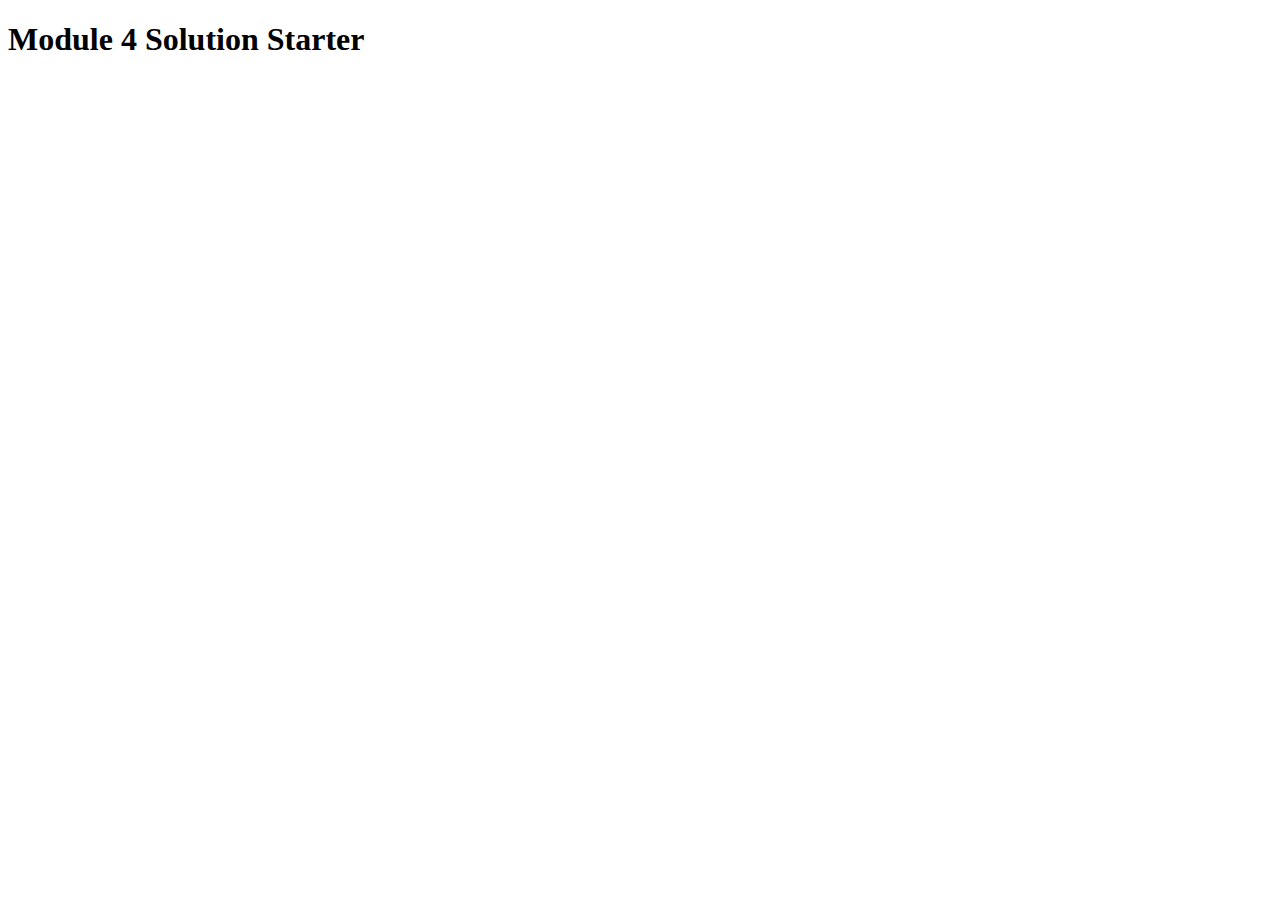
<file: module4-solution/index.html>
<!DOCTYPE html>
<html>
<head>
  <meta charset="utf-8">
  <title>Module 4 Solution Starter</title>
  <script>
    var names = []; // DO NOT REMOVE
  </script>
  <script src="SpeakHello.js"></script>
  <script src="SpeakGoodBye.js"></script>
  <script src="script.js"></script>
</head>
<body>
  <h1>Module 4 Solution Starter</h1>
</body>
</html>
</file>
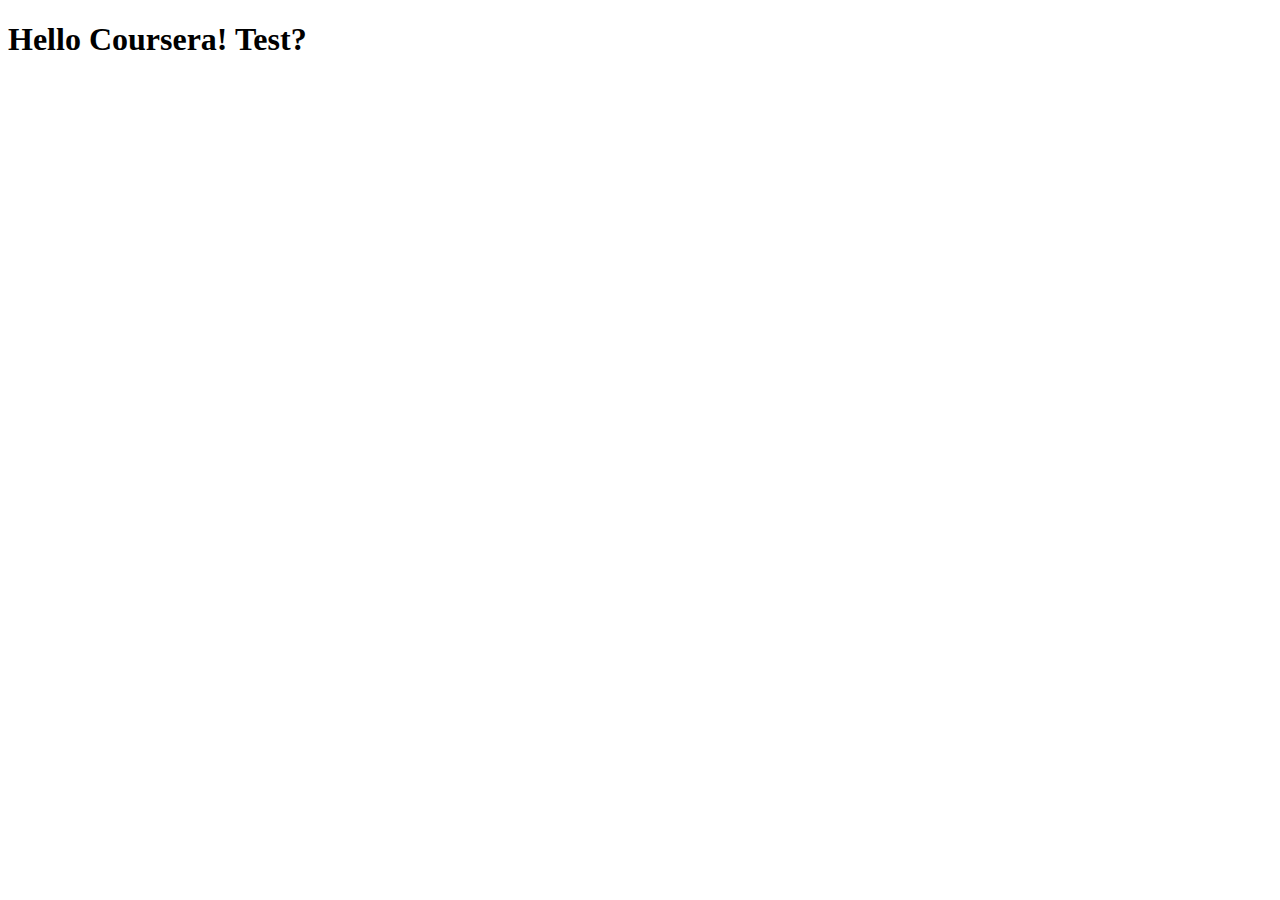
<file: site/index.html>
<!DOCTYPE html>
<html>
<head>
	<meta charset="utf-8">
	<meta name="viewport" content="width=device-width, initial-scale=1">
	<title>Hello Coursera!</title>
</head>
<body>
<h1>Hello Coursera! Test?</h1>
</body>
</html>
</file>
<file: module2-solution/css/styles.css>
* {
	box-sizing: border-box;
}

body {
	font-family: Arial, Helvetica, sans-serif;
}

h1 {
	text-align: center;
	margin-top: 50px;
	margin-bottom: 50px;
}

.container {
	width: 100%;
}

.container > div {
	padding: 10px;
}

.menu {
	position: relative;
	border: 5px solid black;
	background-color: lightgrey;
}

.menu p {
	padding: 20px;
	margin-top: 40px;
}

.title {
	position: absolute;
	right: 0;
	width: 150px;
	padding: 5px;
	border-left: 5px solid black;
	border-bottom: 5px solid black;
	text-align: center;
	font-size: 20px;
	font-weight: bold;
}

#chicken {
	background-color: lightsalmon;
}

#beef {
	background-color: lightsteelblue;
}

#sushi {
	background-color: lightgoldenrodyellow;
}

@media (min-width: 992px) {
	.col-md-4 {
		float: left;
		width: 33.33%;
	}
}

@media (min-width: 768px) and (max-width: 991px) {
	.col-sm-6 {
		float: left;
		width: 50%;
	}
	.col-sm-12 {
		float: left;
		width: 100%;
	}
}
</file>
<file: module3-solution/css/styles.css>
.menu {
	background-color: lightgrey;
	padding: 20px;
	margin: 20px 0;
}

.menu > h2 {
	text-align: center;
	margin-top: 10px;
	margin-bottom: 20px;
}
</file>
